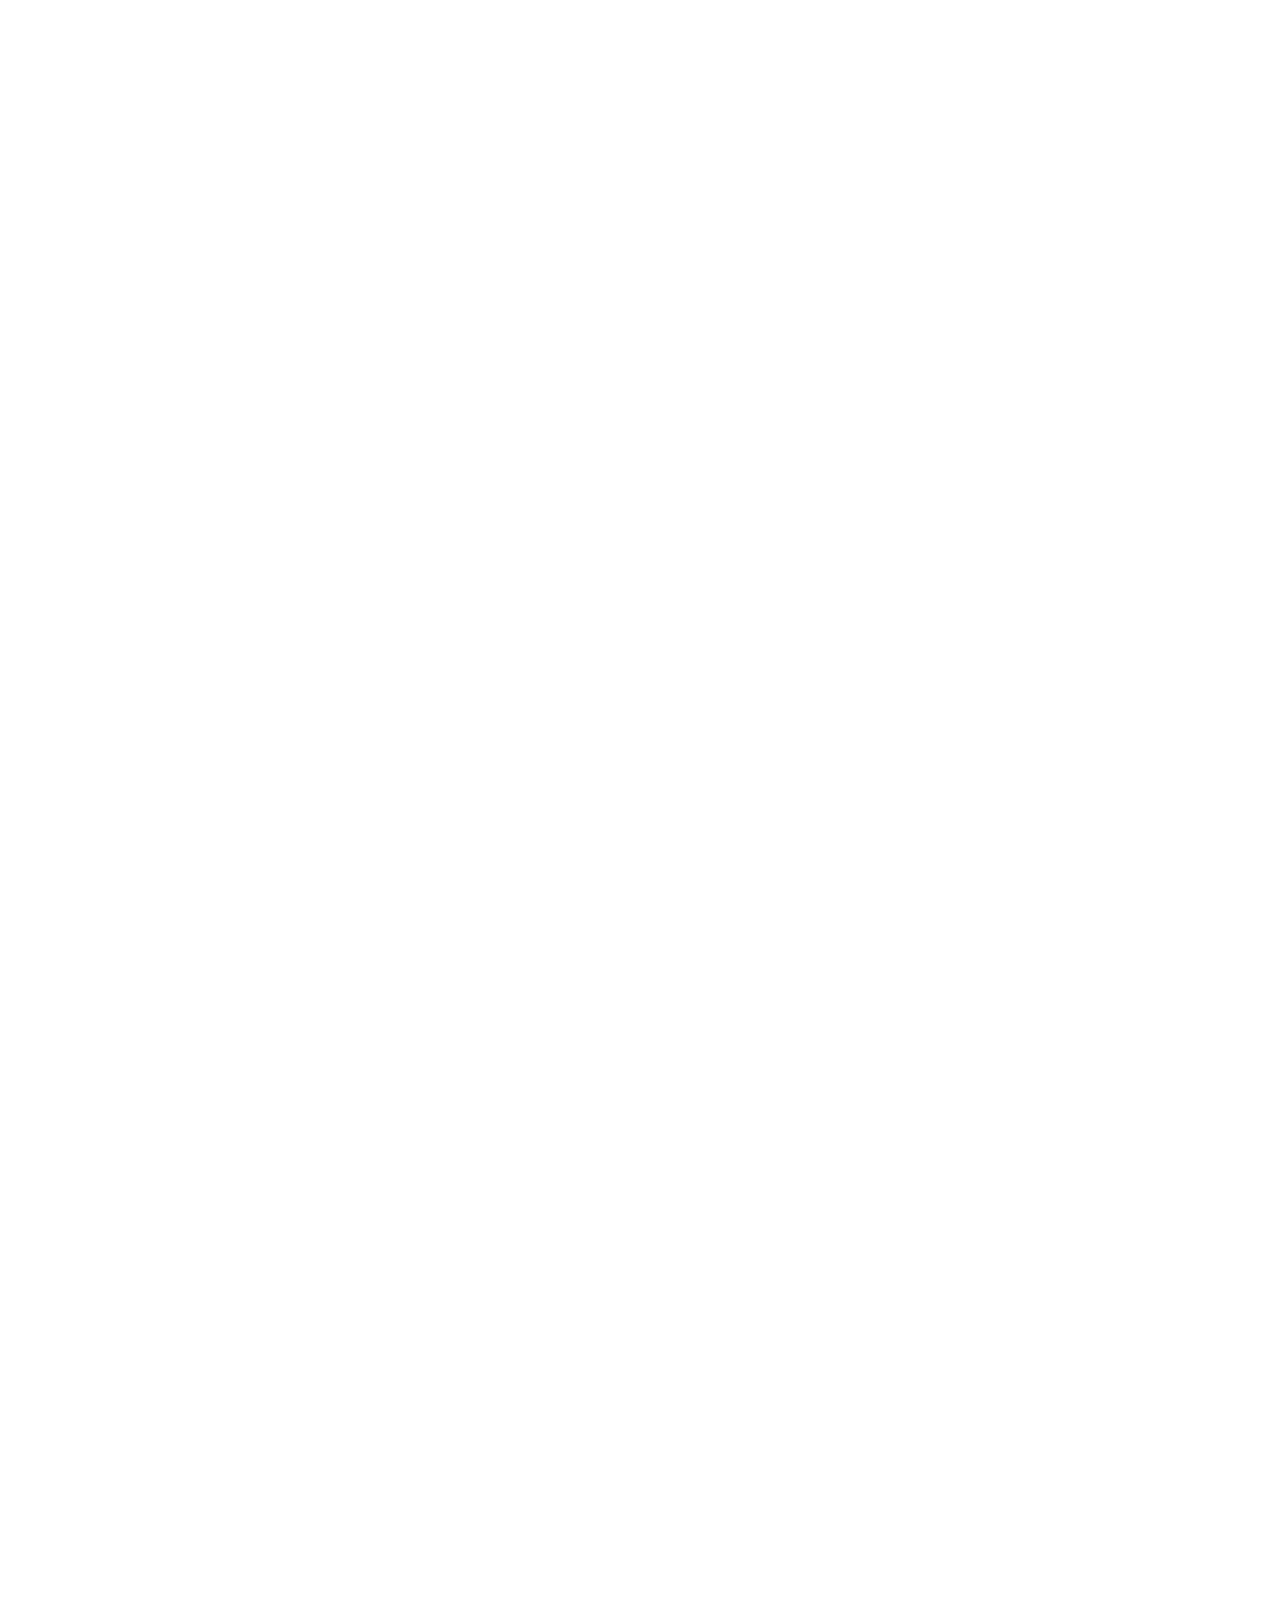
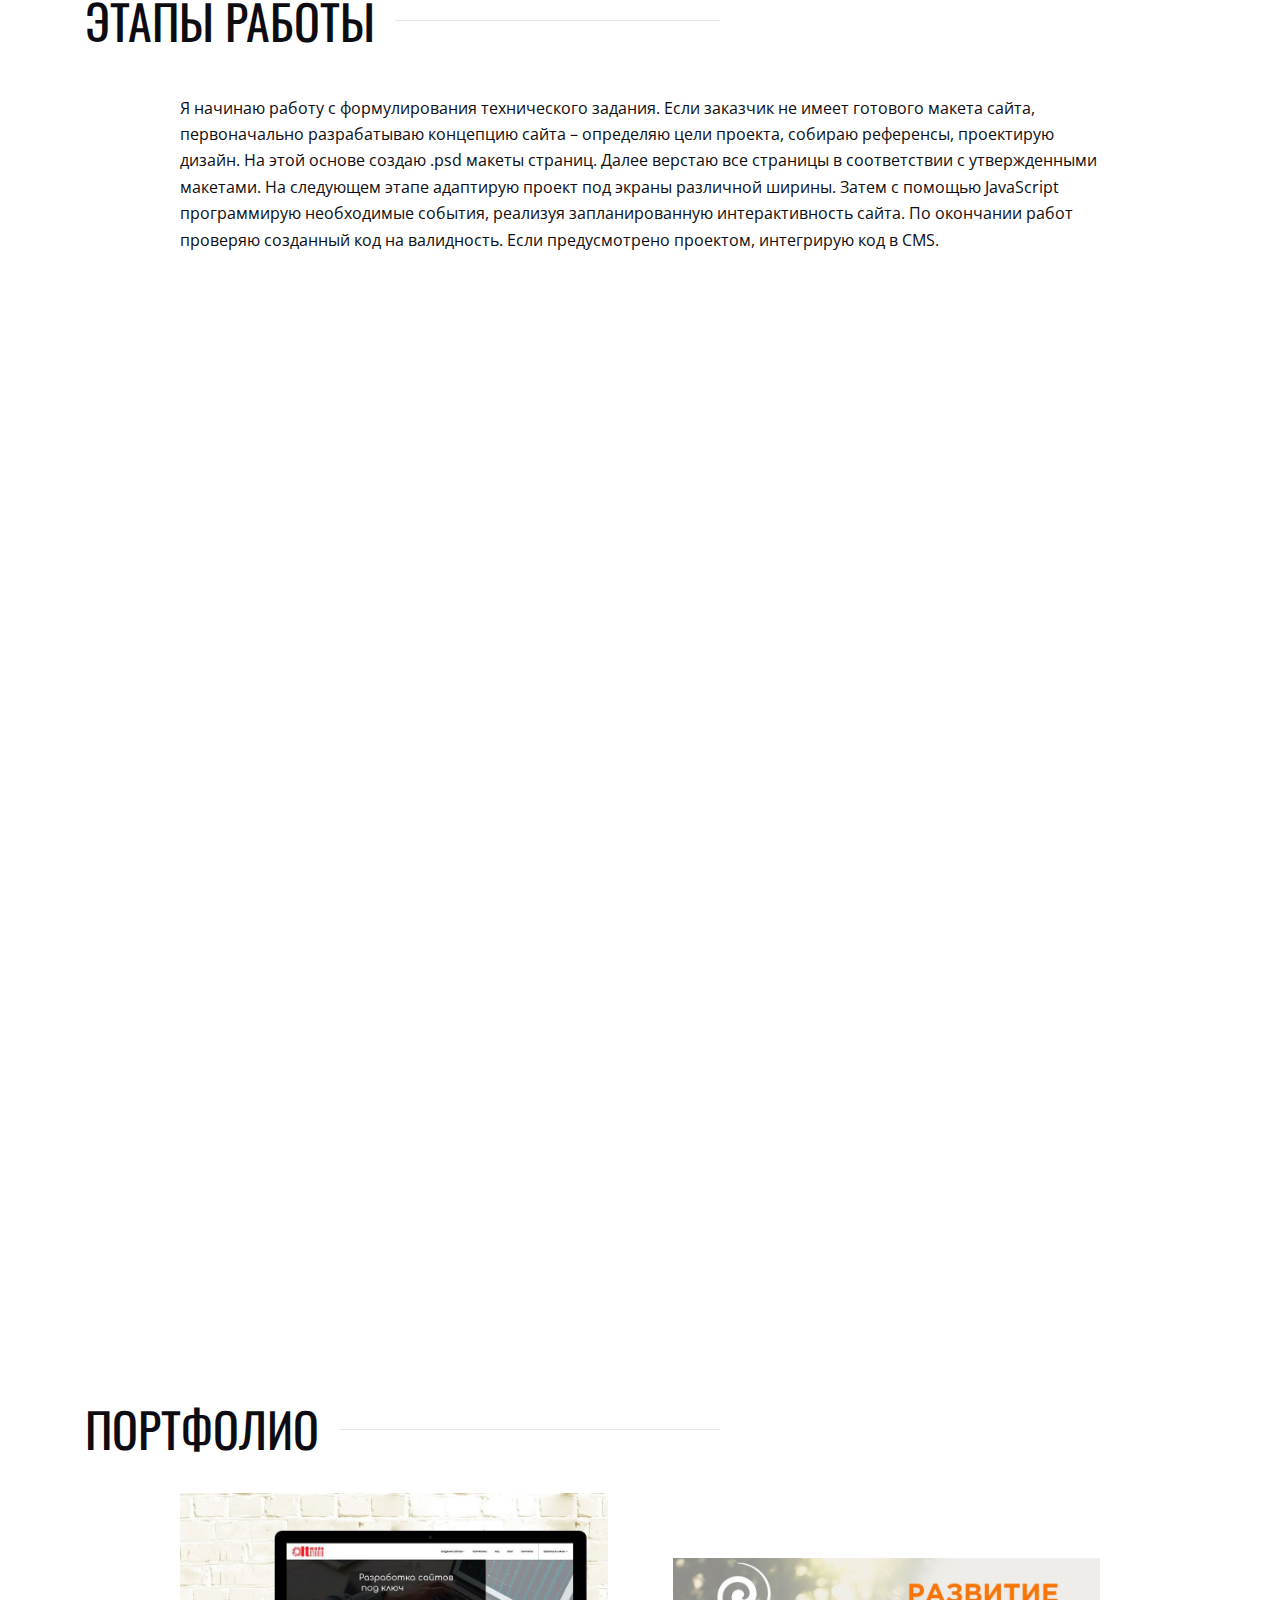
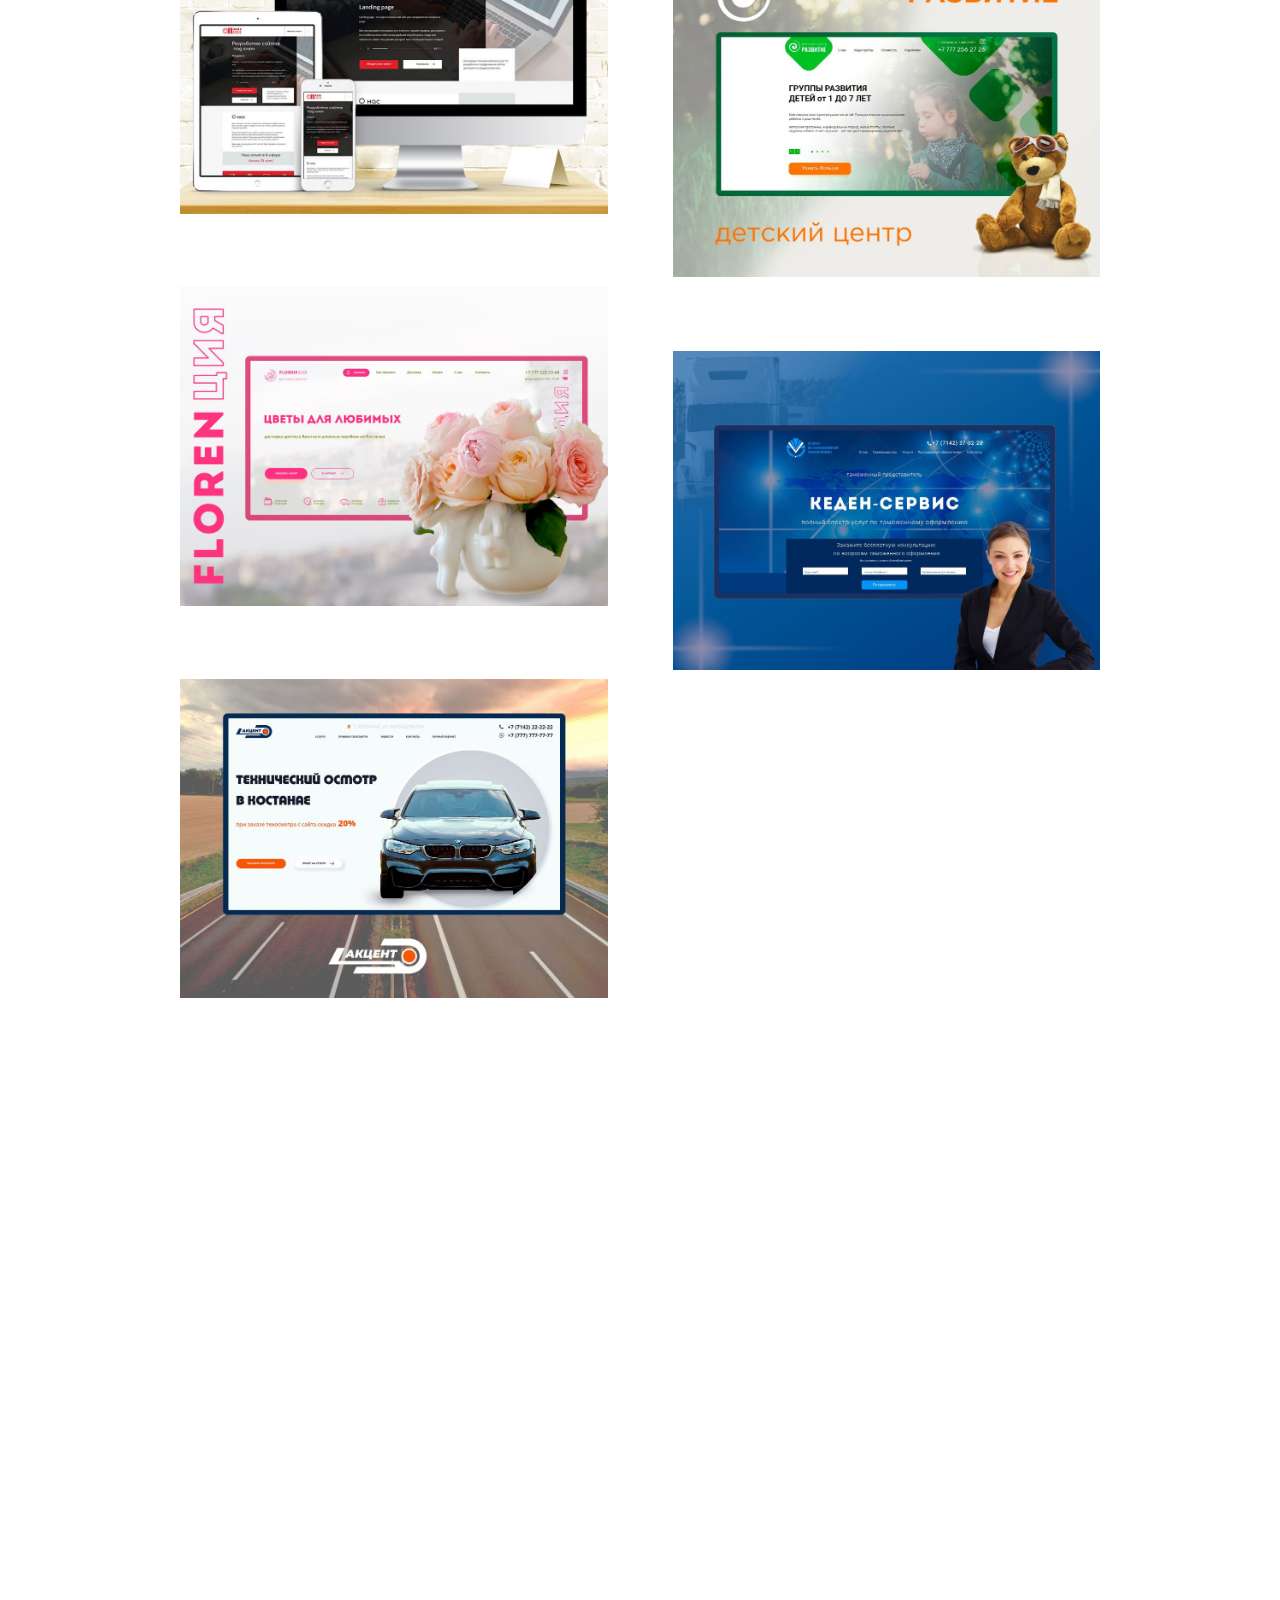
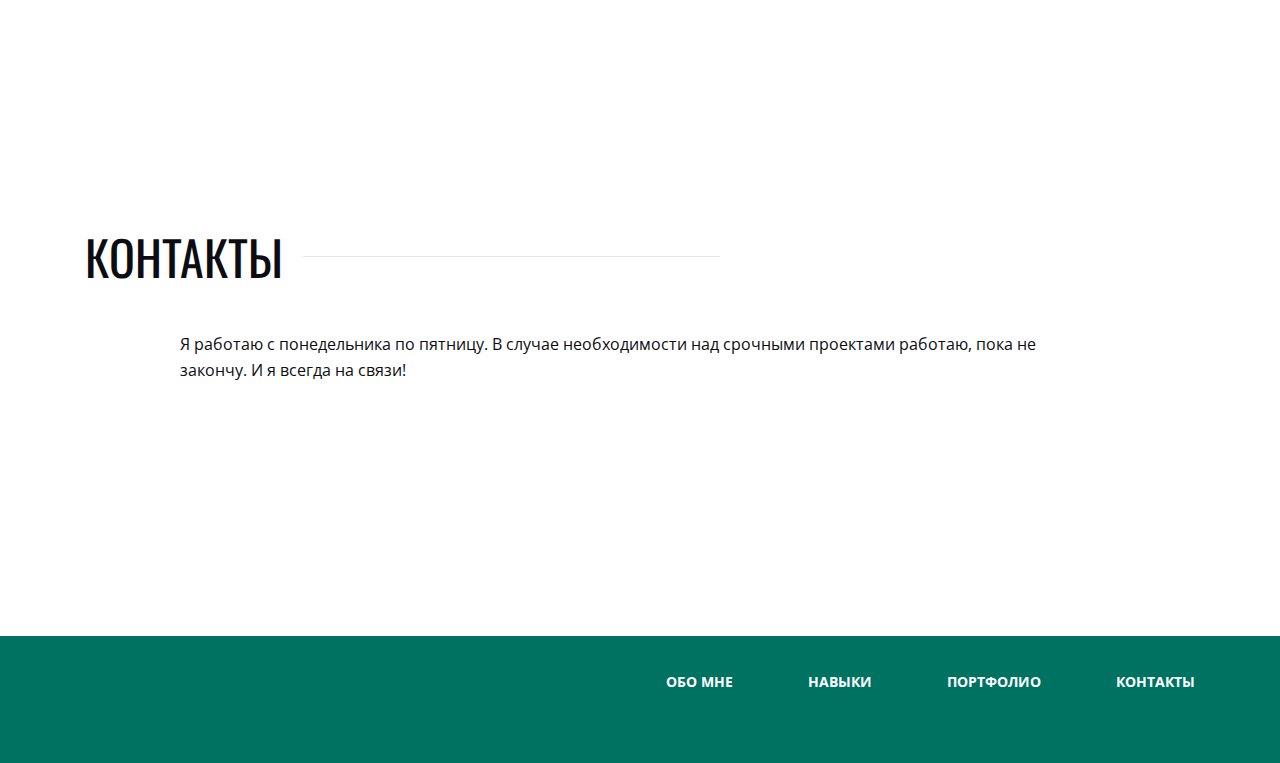
<file: index.html>
<!DOCTYPE html>
<html lang="ru">
<head>
	<meta charset="utf-8">
	<title>Портфолио</title>
	<meta name="description" content="Портфолио">
	<meta name="robots" content="noindex, nofollow">
	<meta http-equiv="X-UA-Compatible" content="IE=edge">
	<meta name="viewport" content="width=device-width, initial-scale=1, maximum-scale=1">
	<link rel="icon" href="img/favicon.ico">
	<meta name="theme-color" content="#000">
	<link rel="stylesheet" href="css/main.min.css">
	<script src="js/db_value.js"></script>	
	<script src="js/main.js"></script>
	<link href="https://fonts.googleapis.com/css2?family=Open+Sans:wght@400;600&family=Oswald&display=swap" rel="stylesheet">
</head>
<body>
	<div class="first-screen">
		<header class="my-header">
			<div class="container df-x">
				<div class="header-logo df-x">
					<a href="index.html"><img class="img-logo" src="img/logo.png" alt="WebSony"></a> 
					<div class="decor-line"></div>
				</div>
				<ul class="menu">
					<li><span class="menu__item header-menu__item" data-item="about">ОБО МНЕ</span></li>
					<li><span class="menu__item header-menu__item" data-item="skills">НАВЫКИ</span></li>
					<li><span class="menu__item header-menu__item" data-item="portfolio">ПОРТФОЛИО</span></li>
					<li><span class="menu__item header-menu__item" data-item="contacts">КОНТАКТЫ</span></li>
				</ul>

				<div class="header-mobile">
					<div class="div-burger">
						<button class ="h-menu-toggle">
							<span></span><span></span><span></span>
						</button>	
					</div>				
					<div class="mobile-menu">
						<ul>
							<li><span data-item="about" class="mobile-menu__item">ОБО МНЕ</span></li>	
							<li><span data-item="skills" class="mobile-menu__item">НАВЫКИ</span></li>
							<li><span data-item="portfolio" class="mobile-menu__item">ПОРТФОЛИО</span></li>
							<li><span data-item="contacts" class="mobile-menu__item">КОНТАКТЫ</span></li>
						</ul>
					</div>
				</div>
				<div class="decor-bg"></div>			
			</div>
		</header>
		<div id="cover-header"></div>
		<section class="section-welcome">
			<div class="container">
				<div class="df-x">
					<div class="welcome-img">
						<img src="img/img_comp.jpg" alt="">
					</div>
					<div class="welcome-descript df-y">
						<div class="welcome-descript__top df-x">
							<p class ="welcome-uptitle">Вебер Софья</p>	
							<div class="df-y align-items__c">
								<p class="welcome-year text-small">2020</p>
								<div class="decor-line-v"></div>
							</div>
						</div>
						<div>
							<h1 class="h1">HTML-верстальщик</h1>
							<p class="welcome-subtitle">профессиональная верстка сайтов</p>					
						</div>
					</div>  
				</div>
				<div class="welcome-bottom df-xc">
					<p class="welcome-button-down"><i class="fa fa-angle-double-down" aria-hidden="true"></i></p>
					<div class="decor-insta df-y align-items__c">
						<div class="decor-line-v"></div>
						<div class="welcome-insta"><a href="https://www.instagram.com/websony2017/" target="_blank"><i class="fa fa-instagram" aria-hidden="true"></i></a></div>
					</div>					
				</div>
			</div>
		</section>
	</div>
	<section class="section-skills s-animate" id="skills">
		<div class="container">
			<div class="section-title-big df-xs align-items__s">
				<p class="big-letter">Н</p>
				<div class="section-title_text df-x align-items__c">
					<p class="title-decor text-title">АВЫКИ</p>
				</div>
			</div>
			<div class="section-title-normal">
				<p class="text-title">НАВЫКИ</p>
			</div>
			<div class="section-descript df-xe">
				<div class="section-descript__text">
					<p class="text">Верстаю согласно стандартам HTML5 и CSS3. В работе пользуюсь препроцессором SASS. При верстке учитываю кроссбраузерность для FireFox, Chrome, Yandex, Opera, IE, Edge. Каждая верстка реализуется с адаптивным дизайном на ширину экрана от 1920 px до 320 px через медиа-запросы.</p>
					<p class="text">Использую сетки bootstrap, технологию Flex. Реализую простую анимацию блоков и микроанимацию отдельных элементов. Использую JavaScript для реализации обработчиков событий: создание мобильных меню, кликабельность отдельных компонентов, анимирование элеметов.</p>
					<p class="text">Имеется опыт работы с CMS OpenCart и WordPress.</p>
					<div class="list-picture df-x">
						<div class="item-picture df-xc"><img src="img/html5.png" alt="HTML5"></div>
						<div class="item-picture df-xc"><img src="img/css3.png" alt="CSS3"></div>
						<div class="item-picture df-xc"><img src="img/JS.png" alt="JS"></div>
						<div class="item-picture df-xc"><img src="img/sass.png" alt="SASS"></div>
					</div>
				</div>
				<div class="section-descript__picture df-y">
					<div class="section-img">
						<a href="#portfolio"><img src="img/baner_florencia.jpg" alt="Кейс Florenция"></a>
					</div>	
					<div>
						<div class="link-portfolio">
							<a href="#portfolio" class="button"><span class=" text-small"><i class="fa fa-angle-double-left" aria-hidden="true"></i>К ПОРТФОЛИО</span></a>
						</div>
					</div>
				</div>
			</div>
		</div>
		<div class="decor-bg"></div>
	</section>
	<section class="section-step">
		<div class="container">
			<div class="section-title-normal section-title_text df-x align-items__c">
				<p class="title-decor text-title">ЭТАПЫ РАБОТЫ</p>
			</div>	
			<div class="step-descript">
				<p class="text">Я начинаю работу с формулирования технического задания. Если заказчик не имеет готового макета сайта, первоначально разрабатываю концепцию сайта – определяю цели проекта, собираю референсы, проектирую дизайн. На этой основе создаю .psd макеты страниц. Далее верстаю все страницы в соответствии с утвержденными макетами. На следующем этапе адаптирую проект под экраны различной ширины. Затем с помощью JavaScript программирую необходимые события, реализуя запланированную интерактивность сайта. По окончании работ проверяю созданный код на валидность. Если предусмотрено проектом, интегрирую код в CMS.</p>
				<div class="step-list tile-count-6 df-x">
					<div class="step-item step-item_1 ad-0">
						<div class="step-item__caption df-xs">
							<img class="step-item_img" src="img/step1.svg" alt="">	
							<p class="tile-title">.PSD МАКЕТ</p>
						</div>
						<p class="tile-text">разработка макетов .psd на основе технического задания</p>
					</div>
					<div class="step-item step-item_2 ad-1">
						<div class="step-item__caption df-xs">
							<img class="step-item_img" src="img/step2.svg" alt="">	
							<p class="tile-title">HTML+CSS</p>
						</div>
						<p class="tile-text">верстка проекта с использованием препроцессора SASS</p>
					</div>						
					<div class="step-item step-item_1  ad-2">
						<div class="step-item__caption df-xs">
							<img class="step-item_img" src="img/step3.svg" alt="">	
							<img class="step-item_img step-item_img__alt" src="img/step3_alt.svg" alt="">	
							<p class="tile-title">@MEDIA</p>
						</div>
						<p class="tile-text">адаптация проекта под экраны шириной от 1920px до 320px</p>
					</div>	
					<div class="step-item step-item_2  ad-3">
						<div class="step-item__caption df-xs">
							<img class="step-item_img" src="img/step4.svg" alt="">
							<img class="step-item_img step-item_img__alt" src="img/step4_alt.svg" alt="">	
							<p class="tile-title">JavaScript</p>
						</div>
						<p class="tile-text">реализация интерактивности на страницах проекта</p>
					</div>
					<div class="step-item step-item_1  ad-4">
						<div class="step-item__caption df-xs">
							<img class="step-item_img" src="img/step5.svg" alt="">	
							<p class="tile-title">W3C</p>
						</div>
						<p class="tile-text">проверка кода на валидность согласно стандартам W3C</p>
					</div>					
					<div class="step-item step-item_2 ad-5">
						<div class="step-item__caption df-xs">
							<img class="step-item_img" src="img/step6.svg" alt="">	
							<p class="tile-title">CMS</p>
						</div>
						<p class="tile-text">при необходимости натяжка верстки на CMS (OpenCart, WordPress)</p>
					</div>
				</div>	
			</div>
		</div>		
	</section>	
	<section class="section-tools s-animate">
		<div class="container">
			<div class="section-title-big df-xs align-items__s">
				<p class="big-letter">И</p>
				<div class="section-title_text df-x align-items__c">
					<p class="title-decor text-title">НСТРУМЕНТЫ</p>
				</div>
			</div>
			<div class="section-title-normal">
				<p class="text-title">ИНСТРУМЕНТЫ</p>
			</div>
			<div class="section-descript df-xe">
				<div class="section-descript__text">
					<p class="text">Я создаю проект и пишу код в Adobe DreamWeaver. В процессе разработки использую сборщик проектов Gulp.</p>
					<p class="text">Работаю с .psd макетами. При необходимости самостоятельно разрабатываю макеты страниц на Adobe Photoshop, обрабатываю исходный графический материал средствами Adobe Photoshop и Adobe Illustrator. Разрабатываю простые иконки и создаю логотипы.</p>
					<p class="text">Созданную верстку могу интегрировать в CMS. Есть опыт натяжки верстки на OpenCart и WordPress.</p>
					<div class="list-picture df-x">
						<div class="item-picture df-xc"><img src="img/PS.png" alt="PhotoShop"></div>
						<div class="item-picture df-xc"><img src="img/AI.png" alt="AdobeIllustrator"></div>
						<div class="item-picture df-xc"><img src="img/DW.png" alt="DreamWeaver"></div>
						<div class="item-picture df-xc"><img src="img/WP.png" alt="WordPress"></div>
					</div>
				</div>
				<div class="section-descript__picture df-y">
					<div class="section-img">
						<a href="#portfolio"><img src="img/baner_razvitie.jpg" alt="Кейс Развитие"></a>
					</div>	
				</div>
			</div>
		</div>
		<div class="decor-bg"></div>
	</section>		
	<section class="section-portfolio" id="portfolio">
		<div class="container">
			<div class="section-title-normal section-title_text df-x align-items__c">
				<p class="title-decor text-title">ПОРТФОЛИО</p>
			</div>
			
			<div class="port-case df-x">
				<div class="item-case">
					<a href="http://it-made.kz" target ="_blank">
						<img src="img/baner_IT-made.jpg" alt="Кейс IT_MADE">
					</a>
					<div class="item-case__descript-left df-y">
						<p class="tile-title">КЕЙС "IT-MADE"</p>
						<div class="item-case__nav">
							<p class="item-case__popup text-small" data-item="1">подробности</p>
							<a class="item-case__link" href="http://it-made.kz" target="_blank"><i class="fa fa-angle-double-right" aria-hidden="true"></i></a>
						</div>
					</div>
				</div>	
				<div class="item-case">
					<a href="https://veber-sofya.github.io/education/" target ="_blank">
						<img src="img/baner_razvitie.jpg" alt="Кейс Развитие">
					</a>
					<div class="item-case__descript-right df-y">
						<p class="tile-title">КЕЙС "РАЗВИТИЕ"</p>
						<div class="item-case__nav">
							<p class="item-case__popup text-small" data-item="2">подробности</p>
							<a class="item-case__link" href="https://veber-sofya.github.io/education/" target="_blank"><i class="fa fa-angle-double-right" aria-hidden="true"></i></a>
						</div>
					</div>
				</div>				
				<div class="item-case">
					<a href="https://veber-sofya.github.io/florence/" target ="_blank">
						<img src="img/baner_florencia.jpg" alt="Кейс Florenция">
					</a>
					<div class="item-case__descript-left df-y">
						<p class="tile-title">КЕЙС "FLORENЦИЯ"</p>
						<div class="item-case__nav">
							<p class="item-case__popup text-small" data-item="4">подробности</p>
							<a class="item-case__link" href="https://veber-sofya.github.io/florence/" target="_blank"><i class="fa fa-angle-double-right" aria-hidden="true"></i></a>
						</div>
					</div>
				</div>
				<div class="item-case">
					<a href="http://keden-service.kz/" target ="_blank">
						<img src="img/baner_keden.jpg" alt="Кейс Кеден-Сервис">
					</a>
					<div class="item-case__descript-right df-y">
						<p class="tile-title">КЕЙС "КЕДЕН-СЕРВИС"</p>
						<div class="item-case__nav">
							<p class="item-case__popup text-small" data-item="3">подробности</p>
							<a class="item-case__link" href="http://keden-service.kz/" target="_blank"><i class="fa fa-angle-double-right" aria-hidden="true"></i></a>
						</div>
					</div>
				</div>	

				<div class="item-case">
					<a href="https://veber-sofya.github.io/accent/" target ="_blank">
						<img src="img/baner_accent.jpg" alt="Кейс Акцент">
					</a>
					<div class="item-case__descript-left df-y">
						<p class="tile-title">КЕЙС "АКЦЕНТ"</p>
						<div class="item-case__nav">
							<p class="item-case__popup text-small" data-item="5">подробности</p>
							<a class="item-case__link" href="https://veber-sofya.github.io/accent/" target="_blank"><i class="fa fa-angle-double-right" aria-hidden="true"></i></a>
						</div>
					</div>
				</div>				
			</div>
		</div>
	</section>
	<section class="section-about s-animate" id="about">
		<div class="container">
			<div class="section-title-big df-xs align-items__s">
				<p class="big-letter">О</p>
				<div class="section-title_text df-x align-items__c">
					<p class="title-decor text-title">БО МНЕ</p>
				</div>
			</div>
			<div class="section-title-normal">
				<p class="text-title">ОБО МНЕ</p>
			</div>
			<div class="section-descript df-xe">
				<div class="section-descript__text">
					<p class="text">Меня зовут Софья Вебер. Прежде чем увлечься проектированием web-интерфейсов, я занималась разработкой программного обеспечения на основе локальных баз данных более 10 лет. Так что у меня большой опыт в сфере программирования классических интерфейсов и автоматизации процессов обработки данных. Но мир переходит в он-лайн и я перехожу вместе с ним.</p>
					<p class="text">В своей теперешней работе стараюсь быть в курсе современных тенденций web-программирования – от актуальных трендов на дизайн до технологических решений. Моя конечная цель – полноценный front-end.</p>
					<p class="text">В работе над каждым проектом я придерживаюсь важных принципов – создаю понятный и валидный код, всегда на связи с заказчиком, точно придерживаюсь согласованного технического задания и полностью выполняю работу к оговоренному сроку.</p>
					<div class="list-picture df-x">
						<div class="item-picture df-xc"><img src="img/plus1.svg" alt="чистый код"><div class="item-picture__caption text-small">чистый код</div></div>
						<div class="item-picture df-xc"><img src="img/plus2.svg" alt="всегда на связи"><div class="item-picture__caption text-small">всегда на связи</div></div>
						<div class="item-picture df-xc"><img src="img/plus3.svg" alt="верстаю точно"><div class="item-picture__caption text-small">верстаю точно</div></div>
						<div class="item-picture df-xc"><img src="img/plus4.svg" alt="соблюдение сроков"><div class="item-picture__caption text-small">соблюдаю сроки</div></div>
					</div>
				</div>
				<div class="section-descript__picture df-y">
					<div class="section-img">
						<img src="img/photo.jpg" alt="фото">
					</div>	
				</div>
			</div>
		</div>
		<div class="decor-bg"></div>
	</section>	
	<section class="section-step" id="contacts">
		<div class="container">
			<div class="section-title-normal section-title_text df-x align-items__c">
				<p class="title-decor text-title">КОНТАКТЫ</p>
			</div>	
			<div class="step-descript">
				<p class="text">Я работаю с понедельника по пятницу. В случае необходимости над срочными проектами работаю, пока не закончу. И я всегда на связи!</p>
				<div class="step-list tile-count-3 df-x">
					<div class="step-item step-item_1 ad-0">
						<div class="step-item__caption df-xs">
							<i class="fa fa-phone" aria-hidden="true"></i>
							<p class="tile-title">ТЕЛЕФОН</p>
						</div>
						<p class="tile-text text-center">+7 777-284-30-35</p>
					</div>
					<div class="step-item step-item_2 ad-1">
						<div class="step-item__caption df-xs">
							<i class="fa fa-envelope" aria-hidden="true"></i>
							<p class="tile-title">E-MAIL</p>
						</div>
						<p class="tile-text text-center">websony@mail.ru</p>
					</div>						
					<div class="step-item step-item_1 ad-2">
						<div class="step-item__caption df-xs">
							<i class="fa fa-whatsapp" aria-hidden="true"></i>	
							<p class="tile-title">WHATS APP</p>
						</div>
						<p class="tile-text text-center">+7 777-284-30-35</p>
					</div>	
				</div>	
			</div>
		</div>		
	</section>	
	<footer class="my-footer">
		<div class="container df-x">
			<div class="header-logo df-x">
				<a href="#"><img class="img-logo" src="img/logo-white.png" alt="WebSony"></a> 
			</div>
			<ul class="menu">
				<li><span class="menu__item footer-menu__item" data-item="about">ОБО МНЕ</span></li>
				<li><span class="menu__item footer-menu__item" data-item="skills">НАВЫКИ</span></li>
				<li><span class="menu__item footer-menu__item" data-item="portfolio">ПОРТФОЛИО</span></li>
				<li><span class="menu__item footer-menu__item" data-item="contacts">КОНТАКТЫ</span></li>
			</ul>			
		</div>
	</footer>
	<div id="cover" class="cover"></div>
	<div id="view-case" class="popup-page"> 
		<div class="popup-page__out">
			<div class="popup-page__in">
				<div class="container-popup">
					<div class="popup-page__content">
						<div class="popup-page__close"></div>
						<div class="viewcase-img"><img src="img/default.jpg" alt=""></div>
						<div class="viewcase-title df-x align-items__e">
							<p class="tile-title">Выполненные работы</p>
							<div><a class="viewcase-button text-small" href="" target="_blank">ПЕРЕЙТИ НА САЙТ<i class="fa fa-angle-double-right" aria-hidden="true"></i></a></div>
						</div>
						<p class="viewcase-text text"></p>
					</div>
				</div>
			</div>
		</div>
	</div>
	<div class="top" title="Наверх"><i class="fa fa-angle-double-up" aria-hidden="true"></i></div>
</body>
</html>
</file>
<file: css/main.min.css>
@font-face{font-family:FontAwesome;src:url(../fonts/fontawesome/fontawesome-webfont.eot?v=4.7.0);src:url(../fonts/fontawesome/fontawesome-webfont.eot?#iefix&v=4.7.0) format("embedded-opentype"),url(../fonts/fontawesome/fontawesome-webfont.woff2?v=4.7.0) format("woff2"),url(../fonts/fontawesome/fontawesome-webfont.woff?v=4.7.0) format("woff"),url(../fonts/fontawesome/fontawesome-webfont.ttf?v=4.7.0) format("truetype"),url(../fonts/fontawesome/fontawesome-webfont.svg?v=4.7.0#fontawesomeregular) format("svg");font-weight:400;font-style:normal}.fa{display:inline-block;font:normal normal normal 14px/1 FontAwesome;font-size:inherit;text-rendering:auto;-webkit-font-smoothing:antialiased;-moz-osx-font-smoothing:grayscale}.fa-lg{font-size:1.33333333em;line-height:.75em;vertical-align:-15%}.fa-2x{font-size:2em}.fa-3x{font-size:3em}.fa-4x{font-size:4em}.fa-5x{font-size:5em}.fa-fw{width:1.28571429em;text-align:center}.fa-ul{padding-left:0;margin-left:2.14285714em;list-style-type:none}.fa-ul>li{position:relative}.fa-li{position:absolute;left:-2.14285714em;width:2.14285714em;top:.14285714em;text-align:center}.fa-li.fa-lg{left:-1.85714286em}.fa-border{padding:.2em .25em .15em;border:solid .08em #eee;border-radius:.1em}.fa-pull-left{float:left}.fa-pull-right{float:right}.fa.fa-pull-left{margin-right:.3em}.fa.fa-pull-right{margin-left:.3em}.pull-right{float:right}.pull-left{float:left}.fa.pull-left{margin-right:.3em}.fa.pull-right{margin-left:.3em}.fa-spin{-webkit-animation:fa-spin 2s infinite linear;animation:fa-spin 2s infinite linear}.fa-pulse{-webkit-animation:fa-spin 1s infinite steps(8);animation:fa-spin 1s infinite steps(8)}@-webkit-keyframes fa-spin{0%{-webkit-transform:rotate(0);transform:rotate(0)}100%{-webkit-transform:rotate(359deg);transform:rotate(359deg)}}@keyframes fa-spin{0%{-webkit-transform:rotate(0);transform:rotate(0)}100%{-webkit-transform:rotate(359deg);transform:rotate(359deg)}}.fa-rotate-90{-webkit-transform:rotate(90deg);-ms-transform:rotate(90deg);transform:rotate(90deg)}.fa-rotate-180{-webkit-transform:rotate(180deg);-ms-transform:rotate(180deg);transform:rotate(180deg)}.fa-rotate-270{-webkit-transform:rotate(270deg);-ms-transform:rotate(270deg);transform:rotate(270deg)}.fa-flip-horizontal{-webkit-transform:scale(-1,1);-ms-transform:scale(-1,1);transform:scale(-1,1)}.fa-flip-vertical{-webkit-transform:scale(1,-1);-ms-transform:scale(1,-1);transform:scale(1,-1)}:root .fa-flip-horizontal,:root .fa-flip-vertical,:root .fa-rotate-180,:root .fa-rotate-270,:root .fa-rotate-90{-webkit-filter:none;filter:none}.fa-stack{position:relative;display:inline-block;width:2em;height:2em;line-height:2em;vertical-align:middle}.fa-stack-1x,.fa-stack-2x{position:absolute;left:0;width:100%;text-align:center}.fa-stack-1x{line-height:inherit}.fa-stack-2x{font-size:2em}.fa-inverse{color:#fff}.fa-glass:before{content:"\f000"}.fa-music:before{content:"\f001"}.fa-search:before{content:"\f002"}.fa-envelope-o:before{content:"\f003"}.fa-heart:before{content:"\f004"}.fa-star:before{content:"\f005"}.fa-star-o:before{content:"\f006"}.fa-user:before{content:"\f007"}.fa-film:before{content:"\f008"}.fa-th-large:before{content:"\f009"}.fa-th:before{content:"\f00a"}.fa-th-list:before{content:"\f00b"}.fa-check:before{content:"\f00c"}.fa-close:before,.fa-remove:before,.fa-times:before{content:"\f00d"}.fa-search-plus:before{content:"\f00e"}.fa-search-minus:before{content:"\f010"}.fa-power-off:before{content:"\f011"}.fa-signal:before{content:"\f012"}.fa-cog:before,.fa-gear:before{content:"\f013"}.fa-trash-o:before{content:"\f014"}.fa-home:before{content:"\f015"}.fa-file-o:before{content:"\f016"}.fa-clock-o:before{content:"\f017"}.fa-road:before{content:"\f018"}.fa-download:before{content:"\f019"}.fa-arrow-circle-o-down:before{content:"\f01a"}.fa-arrow-circle-o-up:before{content:"\f01b"}.fa-inbox:before{content:"\f01c"}.fa-play-circle-o:before{content:"\f01d"}.fa-repeat:before,.fa-rotate-right:before{content:"\f01e"}.fa-refresh:before{content:"\f021"}.fa-list-alt:before{content:"\f022"}.fa-lock:before{content:"\f023"}.fa-flag:before{content:"\f024"}.fa-headphones:before{content:"\f025"}.fa-volume-off:before{content:"\f026"}.fa-volume-down:before{content:"\f027"}.fa-volume-up:before{content:"\f028"}.fa-qrcode:before{content:"\f029"}.fa-barcode:before{content:"\f02a"}.fa-tag:before{content:"\f02b"}.fa-tags:before{content:"\f02c"}.fa-book:before{content:"\f02d"}.fa-bookmark:before{content:"\f02e"}.fa-print:before{content:"\f02f"}.fa-camera:before{content:"\f030"}.fa-font:before{content:"\f031"}.fa-bold:before{content:"\f032"}.fa-italic:before{content:"\f033"}.fa-text-height:before{content:"\f034"}.fa-text-width:before{content:"\f035"}.fa-align-left:before{content:"\f036"}.fa-align-center:before{content:"\f037"}.fa-align-right:before{content:"\f038"}.fa-align-justify:before{content:"\f039"}.fa-list:before{content:"\f03a"}.fa-dedent:before,.fa-outdent:before{content:"\f03b"}.fa-indent:before{content:"\f03c"}.fa-video-camera:before{content:"\f03d"}.fa-image:before,.fa-photo:before,.fa-picture-o:before{content:"\f03e"}.fa-pencil:before{content:"\f040"}.fa-map-marker:before{content:"\f041"}.fa-adjust:before{content:"\f042"}.fa-tint:before{content:"\f043"}.fa-edit:before,.fa-pencil-square-o:before{content:"\f044"}.fa-share-square-o:before{content:"\f045"}.fa-check-square-o:before{content:"\f046"}.fa-arrows:before{content:"\f047"}.fa-step-backward:before{content:"\f048"}.fa-fast-backward:before{content:"\f049"}.fa-backward:before{content:"\f04a"}.fa-play:before{content:"\f04b"}.fa-pause:before{content:"\f04c"}.fa-stop:before{content:"\f04d"}.fa-forward:before{content:"\f04e"}.fa-fast-forward:before{content:"\f050"}.fa-step-forward:before{content:"\f051"}.fa-eject:before{content:"\f052"}.fa-chevron-left:before{content:"\f053"}.fa-chevron-right:before{content:"\f054"}.fa-plus-circle:before{content:"\f055"}.fa-minus-circle:before{content:"\f056"}.fa-times-circle:before{content:"\f057"}.fa-check-circle:before{content:"\f058"}.fa-question-circle:before{content:"\f059"}.fa-info-circle:before{content:"\f05a"}.fa-crosshairs:before{content:"\f05b"}.fa-times-circle-o:before{content:"\f05c"}.fa-check-circle-o:before{content:"\f05d"}.fa-ban:before{content:"\f05e"}.fa-arrow-left:before{content:"\f060"}.fa-arrow-right:before{content:"\f061"}.fa-arrow-up:before{content:"\f062"}.fa-arrow-down:before{content:"\f063"}.fa-mail-forward:before,.fa-share:before{content:"\f064"}.fa-expand:before{content:"\f065"}.fa-compress:before{content:"\f066"}.fa-plus:before{content:"\f067"}.fa-minus:before{content:"\f068"}.fa-asterisk:before{content:"\f069"}.fa-exclamation-circle:before{content:"\f06a"}.fa-gift:before{content:"\f06b"}.fa-leaf:before{content:"\f06c"}.fa-fire:before{content:"\f06d"}.fa-eye:before{content:"\f06e"}.fa-eye-slash:before{content:"\f070"}.fa-exclamation-triangle:before,.fa-warning:before{content:"\f071"}.fa-plane:before{content:"\f072"}.fa-calendar:before{content:"\f073"}.fa-random:before{content:"\f074"}.fa-comment:before{content:"\f075"}.fa-magnet:before{content:"\f076"}.fa-chevron-up:before{content:"\f077"}.fa-chevron-down:before{content:"\f078"}.fa-retweet:before{content:"\f079"}.fa-shopping-cart:before{content:"\f07a"}.fa-folder:before{content:"\f07b"}.fa-folder-open:before{content:"\f07c"}.fa-arrows-v:before{content:"\f07d"}.fa-arrows-h:before{content:"\f07e"}.fa-bar-chart-o:before,.fa-bar-chart:before{content:"\f080"}.fa-twitter-square:before{content:"\f081"}.fa-facebook-square:before{content:"\f082"}.fa-camera-retro:before{content:"\f083"}.fa-key:before{content:"\f084"}.fa-cogs:before,.fa-gears:before{content:"\f085"}.fa-comments:before{content:"\f086"}.fa-thumbs-o-up:before{content:"\f087"}.fa-thumbs-o-down:before{content:"\f088"}.fa-star-half:before{content:"\f089"}.fa-heart-o:before{content:"\f08a"}.fa-sign-out:before{content:"\f08b"}.fa-linkedin-square:before{content:"\f08c"}.fa-thumb-tack:before{content:"\f08d"}.fa-external-link:before{content:"\f08e"}.fa-sign-in:before{content:"\f090"}.fa-trophy:before{content:"\f091"}.fa-github-square:before{content:"\f092"}.fa-upload:before{content:"\f093"}.fa-lemon-o:before{content:"\f094"}.fa-phone:before{content:"\f095"}.fa-square-o:before{content:"\f096"}.fa-bookmark-o:before{content:"\f097"}.fa-phone-square:before{content:"\f098"}.fa-twitter:before{content:"\f099"}.fa-facebook-f:before,.fa-facebook:before{content:"\f09a"}.fa-github:before{content:"\f09b"}.fa-unlock:before{content:"\f09c"}.fa-credit-card:before{content:"\f09d"}.fa-feed:before,.fa-rss:before{content:"\f09e"}.fa-hdd-o:before{content:"\f0a0"}.fa-bullhorn:before{content:"\f0a1"}.fa-bell:before{content:"\f0f3"}.fa-certificate:before{content:"\f0a3"}.fa-hand-o-right:before{content:"\f0a4"}.fa-hand-o-left:before{content:"\f0a5"}.fa-hand-o-up:before{content:"\f0a6"}.fa-hand-o-down:before{content:"\f0a7"}.fa-arrow-circle-left:before{content:"\f0a8"}.fa-arrow-circle-right:before{content:"\f0a9"}.fa-arrow-circle-up:before{content:"\f0aa"}.fa-arrow-circle-down:before{content:"\f0ab"}.fa-globe:before{content:"\f0ac"}.fa-wrench:before{content:"\f0ad"}.fa-tasks:before{content:"\f0ae"}.fa-filter:before{content:"\f0b0"}.fa-briefcase:before{content:"\f0b1"}.fa-arrows-alt:before{content:"\f0b2"}.fa-group:before,.fa-users:before{content:"\f0c0"}.fa-chain:before,.fa-link:before{content:"\f0c1"}.fa-cloud:before{content:"\f0c2"}.fa-flask:before{content:"\f0c3"}.fa-cut:before,.fa-scissors:before{content:"\f0c4"}.fa-copy:before,.fa-files-o:before{content:"\f0c5"}.fa-paperclip:before{content:"\f0c6"}.fa-floppy-o:before,.fa-save:before{content:"\f0c7"}.fa-square:before{content:"\f0c8"}.fa-bars:before,.fa-navicon:before,.fa-reorder:before{content:"\f0c9"}.fa-list-ul:before{content:"\f0ca"}.fa-list-ol:before{content:"\f0cb"}.fa-strikethrough:before{content:"\f0cc"}.fa-underline:before{content:"\f0cd"}.fa-table:before{content:"\f0ce"}.fa-magic:before{content:"\f0d0"}.fa-truck:before{content:"\f0d1"}.fa-pinterest:before{content:"\f0d2"}.fa-pinterest-square:before{content:"\f0d3"}.fa-google-plus-square:before{content:"\f0d4"}.fa-google-plus:before{content:"\f0d5"}.fa-money:before{content:"\f0d6"}.fa-caret-down:before{content:"\f0d7"}.fa-caret-up:before{content:"\f0d8"}.fa-caret-left:before{content:"\f0d9"}.fa-caret-right:before{content:"\f0da"}.fa-columns:before{content:"\f0db"}.fa-sort:before,.fa-unsorted:before{content:"\f0dc"}.fa-sort-desc:before,.fa-sort-down:before{content:"\f0dd"}.fa-sort-asc:before,.fa-sort-up:before{content:"\f0de"}.fa-envelope:before{content:"\f0e0"}.fa-linkedin:before{content:"\f0e1"}.fa-rotate-left:before,.fa-undo:before{content:"\f0e2"}.fa-gavel:before,.fa-legal:before{content:"\f0e3"}.fa-dashboard:before,.fa-tachometer:before{content:"\f0e4"}.fa-comment-o:before{content:"\f0e5"}.fa-comments-o:before{content:"\f0e6"}.fa-bolt:before,.fa-flash:before{content:"\f0e7"}.fa-sitemap:before{content:"\f0e8"}.fa-umbrella:before{content:"\f0e9"}.fa-clipboard:before,.fa-paste:before{content:"\f0ea"}.fa-lightbulb-o:before{content:"\f0eb"}.fa-exchange:before{content:"\f0ec"}.fa-cloud-download:before{content:"\f0ed"}.fa-cloud-upload:before{content:"\f0ee"}.fa-user-md:before{content:"\f0f0"}.fa-stethoscope:before{content:"\f0f1"}.fa-suitcase:before{content:"\f0f2"}.fa-bell-o:before{content:"\f0a2"}.fa-coffee:before{content:"\f0f4"}.fa-cutlery:before{content:"\f0f5"}.fa-file-text-o:before{content:"\f0f6"}.fa-building-o:before{content:"\f0f7"}.fa-hospital-o:before{content:"\f0f8"}.fa-ambulance:before{content:"\f0f9"}.fa-medkit:before{content:"\f0fa"}.fa-fighter-jet:before{content:"\f0fb"}.fa-beer:before{content:"\f0fc"}.fa-h-square:before{content:"\f0fd"}.fa-plus-square:before{content:"\f0fe"}.fa-angle-double-left:before{content:"\f100"}.fa-angle-double-right:before{content:"\f101"}.fa-angle-double-up:before{content:"\f102"}.fa-angle-double-down:before{content:"\f103"}.fa-angle-left:before{content:"\f104"}.fa-angle-right:before{content:"\f105"}.fa-angle-up:before{content:"\f106"}.fa-angle-down:before{content:"\f107"}.fa-desktop:before{content:"\f108"}.fa-laptop:before{content:"\f109"}.fa-tablet:before{content:"\f10a"}.fa-mobile-phone:before,.fa-mobile:before{content:"\f10b"}.fa-circle-o:before{content:"\f10c"}.fa-quote-left:before{content:"\f10d"}.fa-quote-right:before{content:"\f10e"}.fa-spinner:before{content:"\f110"}.fa-circle:before{content:"\f111"}.fa-mail-reply:before,.fa-reply:before{content:"\f112"}.fa-github-alt:before{content:"\f113"}.fa-folder-o:before{content:"\f114"}.fa-folder-open-o:before{content:"\f115"}.fa-smile-o:before{content:"\f118"}.fa-frown-o:before{content:"\f119"}.fa-meh-o:before{content:"\f11a"}.fa-gamepad:before{content:"\f11b"}.fa-keyboard-o:before{content:"\f11c"}.fa-flag-o:before{content:"\f11d"}.fa-flag-checkered:before{content:"\f11e"}.fa-terminal:before{content:"\f120"}.fa-code:before{content:"\f121"}.fa-mail-reply-all:before,.fa-reply-all:before{content:"\f122"}.fa-star-half-empty:before,.fa-star-half-full:before,.fa-star-half-o:before{content:"\f123"}.fa-location-arrow:before{content:"\f124"}.fa-crop:before{content:"\f125"}.fa-code-fork:before{content:"\f126"}.fa-chain-broken:before,.fa-unlink:before{content:"\f127"}.fa-question:before{content:"\f128"}.fa-info:before{content:"\f129"}.fa-exclamation:before{content:"\f12a"}.fa-superscript:before{content:"\f12b"}.fa-subscript:before{content:"\f12c"}.fa-eraser:before{content:"\f12d"}.fa-puzzle-piece:before{content:"\f12e"}.fa-microphone:before{content:"\f130"}.fa-microphone-slash:before{content:"\f131"}.fa-shield:before{content:"\f132"}.fa-calendar-o:before{content:"\f133"}.fa-fire-extinguisher:before{content:"\f134"}.fa-rocket:before{content:"\f135"}.fa-maxcdn:before{content:"\f136"}.fa-chevron-circle-left:before{content:"\f137"}.fa-chevron-circle-right:before{content:"\f138"}.fa-chevron-circle-up:before{content:"\f139"}.fa-chevron-circle-down:before{content:"\f13a"}.fa-html5:before{content:"\f13b"}.fa-css3:before{content:"\f13c"}.fa-anchor:before{content:"\f13d"}.fa-unlock-alt:before{content:"\f13e"}.fa-bullseye:before{content:"\f140"}.fa-ellipsis-h:before{content:"\f141"}.fa-ellipsis-v:before{content:"\f142"}.fa-rss-square:before{content:"\f143"}.fa-play-circle:before{content:"\f144"}.fa-ticket:before{content:"\f145"}.fa-minus-square:before{content:"\f146"}.fa-minus-square-o:before{content:"\f147"}.fa-level-up:before{content:"\f148"}.fa-level-down:before{content:"\f149"}.fa-check-square:before{content:"\f14a"}.fa-pencil-square:before{content:"\f14b"}.fa-external-link-square:before{content:"\f14c"}.fa-share-square:before{content:"\f14d"}.fa-compass:before{content:"\f14e"}.fa-caret-square-o-down:before,.fa-toggle-down:before{content:"\f150"}.fa-caret-square-o-up:before,.fa-toggle-up:before{content:"\f151"}.fa-caret-square-o-right:before,.fa-toggle-right:before{content:"\f152"}.fa-eur:before,.fa-euro:before{content:"\f153"}.fa-gbp:before{content:"\f154"}.fa-dollar:before,.fa-usd:before{content:"\f155"}.fa-inr:before,.fa-rupee:before{content:"\f156"}.fa-cny:before,.fa-jpy:before,.fa-rmb:before,.fa-yen:before{content:"\f157"}.fa-rouble:before,.fa-rub:before,.fa-ruble:before{content:"\f158"}.fa-krw:before,.fa-won:before{content:"\f159"}.fa-bitcoin:before,.fa-btc:before{content:"\f15a"}.fa-file:before{content:"\f15b"}.fa-file-text:before{content:"\f15c"}.fa-sort-alpha-asc:before{content:"\f15d"}.fa-sort-alpha-desc:before{content:"\f15e"}.fa-sort-amount-asc:before{content:"\f160"}.fa-sort-amount-desc:before{content:"\f161"}.fa-sort-numeric-asc:before{content:"\f162"}.fa-sort-numeric-desc:before{content:"\f163"}.fa-thumbs-up:before{content:"\f164"}.fa-thumbs-down:before{content:"\f165"}.fa-youtube-square:before{content:"\f166"}.fa-youtube:before{content:"\f167"}.fa-xing:before{content:"\f168"}.fa-xing-square:before{content:"\f169"}.fa-youtube-play:before{content:"\f16a"}.fa-dropbox:before{content:"\f16b"}.fa-stack-overflow:before{content:"\f16c"}.fa-instagram:before{content:"\f16d"}.fa-flickr:before{content:"\f16e"}.fa-adn:before{content:"\f170"}.fa-bitbucket:before{content:"\f171"}.fa-bitbucket-square:before{content:"\f172"}.fa-tumblr:before{content:"\f173"}.fa-tumblr-square:before{content:"\f174"}.fa-long-arrow-down:before{content:"\f175"}.fa-long-arrow-up:before{content:"\f176"}.fa-long-arrow-left:before{content:"\f177"}.fa-long-arrow-right:before{content:"\f178"}.fa-apple:before{content:"\f179"}.fa-windows:before{content:"\f17a"}.fa-android:before{content:"\f17b"}.fa-linux:before{content:"\f17c"}.fa-dribbble:before{content:"\f17d"}.fa-skype:before{content:"\f17e"}.fa-foursquare:before{content:"\f180"}.fa-trello:before{content:"\f181"}.fa-female:before{content:"\f182"}.fa-male:before{content:"\f183"}.fa-gittip:before,.fa-gratipay:before{content:"\f184"}.fa-sun-o:before{content:"\f185"}.fa-moon-o:before{content:"\f186"}.fa-archive:before{content:"\f187"}.fa-bug:before{content:"\f188"}.fa-vk:before{content:"\f189"}.fa-weibo:before{content:"\f18a"}.fa-renren:before{content:"\f18b"}.fa-pagelines:before{content:"\f18c"}.fa-stack-exchange:before{content:"\f18d"}.fa-arrow-circle-o-right:before{content:"\f18e"}.fa-arrow-circle-o-left:before{content:"\f190"}.fa-caret-square-o-left:before,.fa-toggle-left:before{content:"\f191"}.fa-dot-circle-o:before{content:"\f192"}.fa-wheelchair:before{content:"\f193"}.fa-vimeo-square:before{content:"\f194"}.fa-try:before,.fa-turkish-lira:before{content:"\f195"}.fa-plus-square-o:before{content:"\f196"}.fa-space-shuttle:before{content:"\f197"}.fa-slack:before{content:"\f198"}.fa-envelope-square:before{content:"\f199"}.fa-wordpress:before{content:"\f19a"}.fa-openid:before{content:"\f19b"}.fa-bank:before,.fa-institution:before,.fa-university:before{content:"\f19c"}.fa-graduation-cap:before,.fa-mortar-board:before{content:"\f19d"}.fa-yahoo:before{content:"\f19e"}.fa-google:before{content:"\f1a0"}.fa-reddit:before{content:"\f1a1"}.fa-reddit-square:before{content:"\f1a2"}.fa-stumbleupon-circle:before{content:"\f1a3"}.fa-stumbleupon:before{content:"\f1a4"}.fa-delicious:before{content:"\f1a5"}.fa-digg:before{content:"\f1a6"}.fa-pied-piper-pp:before{content:"\f1a7"}.fa-pied-piper-alt:before{content:"\f1a8"}.fa-drupal:before{content:"\f1a9"}.fa-joomla:before{content:"\f1aa"}.fa-language:before{content:"\f1ab"}.fa-fax:before{content:"\f1ac"}.fa-building:before{content:"\f1ad"}.fa-child:before{content:"\f1ae"}.fa-paw:before{content:"\f1b0"}.fa-spoon:before{content:"\f1b1"}.fa-cube:before{content:"\f1b2"}.fa-cubes:before{content:"\f1b3"}.fa-behance:before{content:"\f1b4"}.fa-behance-square:before{content:"\f1b5"}.fa-steam:before{content:"\f1b6"}.fa-steam-square:before{content:"\f1b7"}.fa-recycle:before{content:"\f1b8"}.fa-automobile:before,.fa-car:before{content:"\f1b9"}.fa-cab:before,.fa-taxi:before{content:"\f1ba"}.fa-tree:before{content:"\f1bb"}.fa-spotify:before{content:"\f1bc"}.fa-deviantart:before{content:"\f1bd"}.fa-soundcloud:before{content:"\f1be"}.fa-database:before{content:"\f1c0"}.fa-file-pdf-o:before{content:"\f1c1"}.fa-file-word-o:before{content:"\f1c2"}.fa-file-excel-o:before{content:"\f1c3"}.fa-file-powerpoint-o:before{content:"\f1c4"}.fa-file-image-o:before,.fa-file-photo-o:before,.fa-file-picture-o:before{content:"\f1c5"}.fa-file-archive-o:before,.fa-file-zip-o:before{content:"\f1c6"}.fa-file-audio-o:before,.fa-file-sound-o:before{content:"\f1c7"}.fa-file-movie-o:before,.fa-file-video-o:before{content:"\f1c8"}.fa-file-code-o:before{content:"\f1c9"}.fa-vine:before{content:"\f1ca"}.fa-codepen:before{content:"\f1cb"}.fa-jsfiddle:before{content:"\f1cc"}.fa-life-bouy:before,.fa-life-buoy:before,.fa-life-ring:before,.fa-life-saver:before,.fa-support:before{content:"\f1cd"}.fa-circle-o-notch:before{content:"\f1ce"}.fa-ra:before,.fa-rebel:before,.fa-resistance:before{content:"\f1d0"}.fa-empire:before,.fa-ge:before{content:"\f1d1"}.fa-git-square:before{content:"\f1d2"}.fa-git:before{content:"\f1d3"}.fa-hacker-news:before,.fa-y-combinator-square:before,.fa-yc-square:before{content:"\f1d4"}.fa-tencent-weibo:before{content:"\f1d5"}.fa-qq:before{content:"\f1d6"}.fa-wechat:before,.fa-weixin:before{content:"\f1d7"}.fa-paper-plane:before,.fa-send:before{content:"\f1d8"}.fa-paper-plane-o:before,.fa-send-o:before{content:"\f1d9"}.fa-history:before{content:"\f1da"}.fa-circle-thin:before{content:"\f1db"}.fa-header:before{content:"\f1dc"}.fa-paragraph:before{content:"\f1dd"}.fa-sliders:before{content:"\f1de"}.fa-share-alt:before{content:"\f1e0"}.fa-share-alt-square:before{content:"\f1e1"}.fa-bomb:before{content:"\f1e2"}.fa-futbol-o:before,.fa-soccer-ball-o:before{content:"\f1e3"}.fa-tty:before{content:"\f1e4"}.fa-binoculars:before{content:"\f1e5"}.fa-plug:before{content:"\f1e6"}.fa-slideshare:before{content:"\f1e7"}.fa-twitch:before{content:"\f1e8"}.fa-yelp:before{content:"\f1e9"}.fa-newspaper-o:before{content:"\f1ea"}.fa-wifi:before{content:"\f1eb"}.fa-calculator:before{content:"\f1ec"}.fa-paypal:before{content:"\f1ed"}.fa-google-wallet:before{content:"\f1ee"}.fa-cc-visa:before{content:"\f1f0"}.fa-cc-mastercard:before{content:"\f1f1"}.fa-cc-discover:before{content:"\f1f2"}.fa-cc-amex:before{content:"\f1f3"}.fa-cc-paypal:before{content:"\f1f4"}.fa-cc-stripe:before{content:"\f1f5"}.fa-bell-slash:before{content:"\f1f6"}.fa-bell-slash-o:before{content:"\f1f7"}.fa-trash:before{content:"\f1f8"}.fa-copyright:before{content:"\f1f9"}.fa-at:before{content:"\f1fa"}.fa-eyedropper:before{content:"\f1fb"}.fa-paint-brush:before{content:"\f1fc"}.fa-birthday-cake:before{content:"\f1fd"}.fa-area-chart:before{content:"\f1fe"}.fa-pie-chart:before{content:"\f200"}.fa-line-chart:before{content:"\f201"}.fa-lastfm:before{content:"\f202"}.fa-lastfm-square:before{content:"\f203"}.fa-toggle-off:before{content:"\f204"}.fa-toggle-on:before{content:"\f205"}.fa-bicycle:before{content:"\f206"}.fa-bus:before{content:"\f207"}.fa-ioxhost:before{content:"\f208"}.fa-angellist:before{content:"\f209"}.fa-cc:before{content:"\f20a"}.fa-ils:before,.fa-shekel:before,.fa-sheqel:before{content:"\f20b"}.fa-meanpath:before{content:"\f20c"}.fa-buysellads:before{content:"\f20d"}.fa-connectdevelop:before{content:"\f20e"}.fa-dashcube:before{content:"\f210"}.fa-forumbee:before{content:"\f211"}.fa-leanpub:before{content:"\f212"}.fa-sellsy:before{content:"\f213"}.fa-shirtsinbulk:before{content:"\f214"}.fa-simplybuilt:before{content:"\f215"}.fa-skyatlas:before{content:"\f216"}.fa-cart-plus:before{content:"\f217"}.fa-cart-arrow-down:before{content:"\f218"}.fa-diamond:before{content:"\f219"}.fa-ship:before{content:"\f21a"}.fa-user-secret:before{content:"\f21b"}.fa-motorcycle:before{content:"\f21c"}.fa-street-view:before{content:"\f21d"}.fa-heartbeat:before{content:"\f21e"}.fa-venus:before{content:"\f221"}.fa-mars:before{content:"\f222"}.fa-mercury:before{content:"\f223"}.fa-intersex:before,.fa-transgender:before{content:"\f224"}.fa-transgender-alt:before{content:"\f225"}.fa-venus-double:before{content:"\f226"}.fa-mars-double:before{content:"\f227"}.fa-venus-mars:before{content:"\f228"}.fa-mars-stroke:before{content:"\f229"}.fa-mars-stroke-v:before{content:"\f22a"}.fa-mars-stroke-h:before{content:"\f22b"}.fa-neuter:before{content:"\f22c"}.fa-genderless:before{content:"\f22d"}.fa-facebook-official:before{content:"\f230"}.fa-pinterest-p:before{content:"\f231"}.fa-whatsapp:before{content:"\f232"}.fa-server:before{content:"\f233"}.fa-user-plus:before{content:"\f234"}.fa-user-times:before{content:"\f235"}.fa-bed:before,.fa-hotel:before{content:"\f236"}.fa-viacoin:before{content:"\f237"}.fa-train:before{content:"\f238"}.fa-subway:before{content:"\f239"}.fa-medium:before{content:"\f23a"}.fa-y-combinator:before,.fa-yc:before{content:"\f23b"}.fa-optin-monster:before{content:"\f23c"}.fa-opencart:before{content:"\f23d"}.fa-expeditedssl:before{content:"\f23e"}.fa-battery-4:before,.fa-battery-full:before,.fa-battery:before{content:"\f240"}.fa-battery-3:before,.fa-battery-three-quarters:before{content:"\f241"}.fa-battery-2:before,.fa-battery-half:before{content:"\f242"}.fa-battery-1:before,.fa-battery-quarter:before{content:"\f243"}.fa-battery-0:before,.fa-battery-empty:before{content:"\f244"}.fa-mouse-pointer:before{content:"\f245"}.fa-i-cursor:before{content:"\f246"}.fa-object-group:before{content:"\f247"}.fa-object-ungroup:before{content:"\f248"}.fa-sticky-note:before{content:"\f249"}.fa-sticky-note-o:before{content:"\f24a"}.fa-cc-jcb:before{content:"\f24b"}.fa-cc-diners-club:before{content:"\f24c"}.fa-clone:before{content:"\f24d"}.fa-balance-scale:before{content:"\f24e"}.fa-hourglass-o:before{content:"\f250"}.fa-hourglass-1:before,.fa-hourglass-start:before{content:"\f251"}.fa-hourglass-2:before,.fa-hourglass-half:before{content:"\f252"}.fa-hourglass-3:before,.fa-hourglass-end:before{content:"\f253"}.fa-hourglass:before{content:"\f254"}.fa-hand-grab-o:before,.fa-hand-rock-o:before{content:"\f255"}.fa-hand-paper-o:before,.fa-hand-stop-o:before{content:"\f256"}.fa-hand-scissors-o:before{content:"\f257"}.fa-hand-lizard-o:before{content:"\f258"}.fa-hand-spock-o:before{content:"\f259"}.fa-hand-pointer-o:before{content:"\f25a"}.fa-hand-peace-o:before{content:"\f25b"}.fa-trademark:before{content:"\f25c"}.fa-registered:before{content:"\f25d"}.fa-creative-commons:before{content:"\f25e"}.fa-gg:before{content:"\f260"}.fa-gg-circle:before{content:"\f261"}.fa-tripadvisor:before{content:"\f262"}.fa-odnoklassniki:before{content:"\f263"}.fa-odnoklassniki-square:before{content:"\f264"}.fa-get-pocket:before{content:"\f265"}.fa-wikipedia-w:before{content:"\f266"}.fa-safari:before{content:"\f267"}.fa-chrome:before{content:"\f268"}.fa-firefox:before{content:"\f269"}.fa-opera:before{content:"\f26a"}.fa-internet-explorer:before{content:"\f26b"}.fa-television:before,.fa-tv:before{content:"\f26c"}.fa-contao:before{content:"\f26d"}.fa-500px:before{content:"\f26e"}.fa-amazon:before{content:"\f270"}.fa-calendar-plus-o:before{content:"\f271"}.fa-calendar-minus-o:before{content:"\f272"}.fa-calendar-times-o:before{content:"\f273"}.fa-calendar-check-o:before{content:"\f274"}.fa-industry:before{content:"\f275"}.fa-map-pin:before{content:"\f276"}.fa-map-signs:before{content:"\f277"}.fa-map-o:before{content:"\f278"}.fa-map:before{content:"\f279"}.fa-commenting:before{content:"\f27a"}.fa-commenting-o:before{content:"\f27b"}.fa-houzz:before{content:"\f27c"}.fa-vimeo:before{content:"\f27d"}.fa-black-tie:before{content:"\f27e"}.fa-fonticons:before{content:"\f280"}.fa-reddit-alien:before{content:"\f281"}.fa-edge:before{content:"\f282"}.fa-credit-card-alt:before{content:"\f283"}.fa-codiepie:before{content:"\f284"}.fa-modx:before{content:"\f285"}.fa-fort-awesome:before{content:"\f286"}.fa-usb:before{content:"\f287"}.fa-product-hunt:before{content:"\f288"}.fa-mixcloud:before{content:"\f289"}.fa-scribd:before{content:"\f28a"}.fa-pause-circle:before{content:"\f28b"}.fa-pause-circle-o:before{content:"\f28c"}.fa-stop-circle:before{content:"\f28d"}.fa-stop-circle-o:before{content:"\f28e"}.fa-shopping-bag:before{content:"\f290"}.fa-shopping-basket:before{content:"\f291"}.fa-hashtag:before{content:"\f292"}.fa-bluetooth:before{content:"\f293"}.fa-bluetooth-b:before{content:"\f294"}.fa-percent:before{content:"\f295"}.fa-gitlab:before{content:"\f296"}.fa-wpbeginner:before{content:"\f297"}.fa-wpforms:before{content:"\f298"}.fa-envira:before{content:"\f299"}.fa-universal-access:before{content:"\f29a"}.fa-wheelchair-alt:before{content:"\f29b"}.fa-question-circle-o:before{content:"\f29c"}.fa-blind:before{content:"\f29d"}.fa-audio-description:before{content:"\f29e"}.fa-volume-control-phone:before{content:"\f2a0"}.fa-braille:before{content:"\f2a1"}.fa-assistive-listening-systems:before{content:"\f2a2"}.fa-american-sign-language-interpreting:before,.fa-asl-interpreting:before{content:"\f2a3"}.fa-deaf:before,.fa-deafness:before,.fa-hard-of-hearing:before{content:"\f2a4"}.fa-glide:before{content:"\f2a5"}.fa-glide-g:before{content:"\f2a6"}.fa-sign-language:before,.fa-signing:before{content:"\f2a7"}.fa-low-vision:before{content:"\f2a8"}.fa-viadeo:before{content:"\f2a9"}.fa-viadeo-square:before{content:"\f2aa"}.fa-snapchat:before{content:"\f2ab"}.fa-snapchat-ghost:before{content:"\f2ac"}.fa-snapchat-square:before{content:"\f2ad"}.fa-pied-piper:before{content:"\f2ae"}.fa-first-order:before{content:"\f2b0"}.fa-yoast:before{content:"\f2b1"}.fa-themeisle:before{content:"\f2b2"}.fa-google-plus-circle:before,.fa-google-plus-official:before{content:"\f2b3"}.fa-fa:before,.fa-font-awesome:before{content:"\f2b4"}.fa-handshake-o:before{content:"\f2b5"}.fa-envelope-open:before{content:"\f2b6"}.fa-envelope-open-o:before{content:"\f2b7"}.fa-linode:before{content:"\f2b8"}.fa-address-book:before{content:"\f2b9"}.fa-address-book-o:before{content:"\f2ba"}.fa-address-card:before,.fa-vcard:before{content:"\f2bb"}.fa-address-card-o:before,.fa-vcard-o:before{content:"\f2bc"}.fa-user-circle:before{content:"\f2bd"}.fa-user-circle-o:before{content:"\f2be"}.fa-user-o:before{content:"\f2c0"}.fa-id-badge:before{content:"\f2c1"}.fa-drivers-license:before,.fa-id-card:before{content:"\f2c2"}.fa-drivers-license-o:before,.fa-id-card-o:before{content:"\f2c3"}.fa-quora:before{content:"\f2c4"}.fa-free-code-camp:before{content:"\f2c5"}.fa-telegram:before{content:"\f2c6"}.fa-thermometer-4:before,.fa-thermometer-full:before,.fa-thermometer:before{content:"\f2c7"}.fa-thermometer-3:before,.fa-thermometer-three-quarters:before{content:"\f2c8"}.fa-thermometer-2:before,.fa-thermometer-half:before{content:"\f2c9"}.fa-thermometer-1:before,.fa-thermometer-quarter:before{content:"\f2ca"}.fa-thermometer-0:before,.fa-thermometer-empty:before{content:"\f2cb"}.fa-shower:before{content:"\f2cc"}.fa-bath:before,.fa-bathtub:before,.fa-s15:before{content:"\f2cd"}.fa-podcast:before{content:"\f2ce"}.fa-window-maximize:before{content:"\f2d0"}.fa-window-minimize:before{content:"\f2d1"}.fa-window-restore:before{content:"\f2d2"}.fa-times-rectangle:before,.fa-window-close:before{content:"\f2d3"}.fa-times-rectangle-o:before,.fa-window-close-o:before{content:"\f2d4"}.fa-bandcamp:before{content:"\f2d5"}.fa-grav:before{content:"\f2d6"}.fa-etsy:before{content:"\f2d7"}.fa-imdb:before{content:"\f2d8"}.fa-ravelry:before{content:"\f2d9"}.fa-eercast:before{content:"\f2da"}.fa-microchip:before{content:"\f2db"}.fa-snowflake-o:before{content:"\f2dc"}.fa-superpowers:before{content:"\f2dd"}.fa-wpexplorer:before{content:"\f2de"}.fa-meetup:before{content:"\f2e0"}.sr-only{position:absolute;width:1px;height:1px;padding:0;margin:-1px;overflow:hidden;clip:rect(0,0,0,0);border:0}.sr-only-focusable:active,.sr-only-focusable:focus{position:static;width:auto;height:auto;margin:0;overflow:visible;clip:auto}body{min-width:320px;position:relative;line-height:1.65;font-family:"Open Sans",sans-serif;font-weight:400;font-size:18px;overflow-x:hidden;color:#0c0c12;margin:0;padding:0;--width-column:116.6666px;--w-4:-webkit-calc(var(--width-column) * 4 + 3*30px);--w-4:calc(var(--width-column) * 4 + 3*30px);--w-5:-webkit-calc(var(--width-column) * 5 + 4*30px);--w-5:calc(var(--width-column) * 5 + 4*30px);--w-6:-webkit-calc(var(--width-column) * 6 + 5*30px);--w-6:calc(var(--width-column) * 6 + 5*30px);--w-7:-webkit-calc(var(--width-column) * 7 + 6*30px);--w-7:calc(var(--width-column) * 7 + 6*30px);--w-8:-webkit-calc(var(--width-column) * 8 + 7*30px);--w-8:calc(var(--width-column) * 8 + 7*30px);--w-9:-webkit-calc(var(--width-column) * 9 + 8*30px);--w-9:calc(var(--width-column) * 9 + 8*30px);--w-10:-webkit-calc(var(--width-column) * 10 + 9*30px);--w-10:calc(var(--width-column) * 10 + 9*30px);--w-11:-webkit-calc(var(--width-column) * 11 + 10*30px);--w-11:calc(var(--width-column) * 11 + 10*30px);--height-between:60px;--width-curtain:330px;--height-curtain:170px}.body-modal{overflow:hidden}a{text-decoration:none}a:hover{text-decoration:none}.container{padding-right:15px;padding-left:15px;margin-right:auto;margin-left:auto}.h1{font-family:Oswald,sans-serif;font-size:145px;font-weight:700;color:#007261;line-height:1}.welcome-uptitle{font-size:36px;font-family:Oswald,sans-serif;line-height:1}.welcome-subtitle{font-size:30px;font-family:Oswald,sans-serif;line-height:1;margin:30px 0 0}.big-letter{font-size:450px;font-family:Oswald,sans-serif;line-height:.74;color:#007261;margin:0}.text-title{font-size:48px;font-family:Oswald,sans-serif;line-height:1;margin:0}.text-big{font-weight:400;font-size:24px}.text{font-weight:400;font-size:16px}.text-bold{font-weight:700}.text-small{font-weight:700;font-size:14px}.text-center{text-align:center}.tile-title{font-size:36px;font-family:Oswald,sans-serif;line-height:1;margin:0}.tile-text{font-weight:700;font-size:16px}.color-accent{color:#007261}.align-items__c{-webkit-box-align:center;-webkit-align-items:center;-ms-flex-align:center;align-items:center}.align-items__s{-webkit-box-align:start;-webkit-align-items:flex-start;-ms-flex-align:start;align-items:flex-start}.align-items__e{-webkit-box-align:end;-webkit-align-items:flex-end;-ms-flex-align:end;align-items:flex-end}.df-x,.df-xc,.df-xe,.df-xs{display:-webkit-box;display:-webkit-flex;display:-ms-flexbox;display:flex;-webkit-flex-wrap:wrap;-ms-flex-wrap:wrap;flex-wrap:wrap;-webkit-box-pack:justify;-webkit-justify-content:space-between;-ms-flex-pack:justify;justify-content:space-between}.df-xc{-webkit-box-pack:center;-webkit-justify-content:center;-ms-flex-pack:center;justify-content:center}.df-xs{-webkit-box-pack:start;-webkit-justify-content:flex-start;-ms-flex-pack:start;justify-content:flex-start}.df-xe{-webkit-box-pack:end;-webkit-justify-content:flex-end;-ms-flex-pack:end;justify-content:flex-end}.df-y{display:-webkit-box;display:-webkit-flex;display:-ms-flexbox;display:flex;-webkit-box-orient:vertical;-webkit-box-direction:normal;-webkit-flex-direction:column;-ms-flex-direction:column;flex-direction:column;-webkit-box-pack:justify;-webkit-justify-content:space-between;-ms-flex-pack:justify;justify-content:space-between}.decor-line{height:0;border-top:1px solid #e6e6e6}.decor-line-v{width:0;border-left:1px solid #e6e6e6}.button{border-bottom:1px solid #007261;color:#007261;text-decoration:none}.button .fa-angle-double-right{margin-left:10px}.popup-page{z-index:2000;display:none;position:fixed;left:0;top:0;height:100%;width:100%;overflow:auto;background-color:rgba(230,230,230,.9)}.popup-page__out{display:table;width:100%;height:100%}.popup-page__in{display:table-cell;vertical-align:middle;padding:20px 0 20px;text-align:center;pointer-events:none}.container-popup{width:50%;min-width:400px;margin:0 auto}.popup-page__content{margin:0 auto;text-align:left;position:relative;z-index:2;pointer-events:all}.popup-page__close{position:absolute;width:20px;height:20px;background:url(../img/close.svg) no-repeat;-webkit-transition:opacity .3s;-o-transition:opacity .3s;transition:opacity .3s;cursor:pointer}.popup-page__close:hover{opacity:.3}#view-case .popup-page__content{background:#fff;padding:30px;-webkit-box-shadow:0 0 7px rgba(0,0,0,.2);box-shadow:0 0 7px rgba(0,0,0,.2)}#view-case .popup-page__close{top:5px;right:5px}#view-case .viewcase-img{width:100%;height:auto}#view-case .viewcase-img img{width:100%;height:auto}#view-case .viewcase-title{padding-top:30px}#view-case .viewcase-title .tile-title{margin-bottom:7px}#view-case .viewcase-button{color:#0c0c12;text-decoration:none}#view-case .viewcase-button .fa-angle-double-right{margin-left:10px}#view-case .viewcase-button:hover{border-bottom:1px solid #0c0c12}#view-case .viewcase-text{padding-top:30px}#view-case .text{line-height:2;margin-bottom:0}.my-header{padding:40px 0}.my-header .container{-webkit-box-align:center;-webkit-align-items:center;-ms-flex-align:center;align-items:center;position:relative}.my-header .container .decor-bg{position:absolute;background:-webkit-gradient(linear,left top,right top,from(#fff),to(#fcf0db));background:-o-linear-gradient(left,#fff,#fcf0db);background:linear-gradient(to right,#fff,#fcf0db);height:160px;width:800px;top:-40px;left:-webkit-calc(7 * (100% - 330px)/ 12 + 210px);left:calc(7 * (100% - 330px)/ 12 + 210px);z-index:-1}.header-logo{width:var(--w-4);-webkit-box-align:center;-webkit-align-items:center;-ms-flex-align:center;align-items:center}.header-logo a{display:block;line-height:0}.header-logo .decor-line{width:292px}.img-logo{width:250px}.menu{margin:0;padding:0}.menu li{list-style-type:none;display:inline-block;margin-right:70px}.menu li:last-child{margin-right:0}.menu__item{font-size:14px;font-weight:700;cursor:pointer;border:none}.header-menu__item{color:#0c0c12}.header-menu__item:hover{color:#0c0c12;border-bottom:1px solid #007261}.footer-menu__item{color:#fff}.footer-menu__item:hover{color:#fff;border-bottom:1px solid #fff}.header-mobile{display:none}.div-burger{position:absolute;top:0;right:0;padding:10px 15px 13px 0}.h-menu-toggle{-webkit-box-sizing:border-box;box-sizing:border-box;position:relative;width:30px;height:30px;border:none;background-color:transparent;cursor:pointer;z-index:210;vertical-align:top}.h-menu-toggle span{position:absolute;top:50%;left:50%;display:block;width:28px;height:3px;margin:-1px 0 0 -14px;border-radius:2px;background-color:#0c0c12;-webkit-transition:.3s;-o-transition:.3s;transition:.3s;-ms-transform-origin:14px 1.5px;-webkit-transform-origin:14px 1.5px;transform-origin:14px 1.5px}.h-menu-toggle span:nth-of-type(1){margin-top:-9px}.h-menu-toggle span:nth-of-type(3){margin-top:7px}.h-menu-toggle--close span:nth-of-type(1){margin-top:-1px;-ms-transform:rotate(45deg);-webkit-transform:rotate(45deg);transform:rotate(45deg);background-color:#0c0c12}.h-menu-toggle--close span:nth-of-type(2){opacity:0;background-color:#0c0c12}.h-menu-toggle--close span:nth-of-type(3){margin-top:-1px;-ms-transform:rotate(-45deg);-webkit-transform:rotate(-45deg);transform:rotate(-45deg);background-color:#0c0c12}.mobile-menu{display:none;position:fixed;top:0;right:0;width:50%;height:100%;-webkit-box-shadow:0 2px 7px rgba(0,0,0,.11);box-shadow:0 2px 7px rgba(0,0,0,.11);background-color:#fff!important;z-index:202;padding-top:60px;overflow:auto}.mobile-menu ul{padding:0}.mobile-menu ul li{list-style-type:none}.mobile-menu-open{display:block}.mobile-menu__item{font-size:14px;font-weight:700;display:block;padding:10px 20px 10px 40px;margin:0;color:#0c0c12}.mobile-menu__item:hover{border-bottom:0;color:#007261}#cover-header{position:fixed;top:0;left:0;width:50%;height:100%;z-index:201;display:none;background-color:#e6e6e6;opacity:.3}.section-welcome{padding:150px 0 60px}.section-welcome .h1{margin:0}.welcome-img{width:var(--w-4)}.welcome-img img{width:100%}.welcome-descript__top{-webkit-box-flex:1;-webkit-flex-grow:1;-ms-flex-positive:1;flex-grow:1}.welcome-descript__top .decor-line-v{height:60%}.welcome-uptitle{margin:0}.welcome-year{color:#007261;line-height:1;margin-bottom:0;-webkit-transform:rotate(-90deg);-ms-transform:rotate(-90deg);transform:rotate(-90deg)}.welcome-bottom{position:relative;padding-top:100px}.welcome-button-down{font-size:40px;color:#007261;line-height:1;margin:0}.welcome-insta{font-size:36px;color:#007261;line-height:1;margin-bottom:0}.welcome-insta a{color:#007261}.welcome-insta a:hover{color:#007261}.decor-insta{position:absolute;right:0;bottom:0;height:-webkit-calc(100% + 20px);height:calc(100% + 20px)}.decor-insta .decor-line-v{height:60%}@-webkit-keyframes animate_opacity{100%{opacity:1}}@keyframes animate_opacity{100%{opacity:1}}@-webkit-keyframes animate_menu{100%{top:0}}@keyframes animate_menu{100%{top:0}}@-webkit-keyframes animate_line{100%{opacity:1;left:0}}@keyframes animate_line{100%{opacity:1;left:0}}@-webkit-keyframes animate_button-down__hover{25%{-webkit-transform:translate(0,5px);transform:translate(0,5px)}50%{-webkit-transform:translate(0,-5px);transform:translate(0,-5px)}75%{-webkit-transform:translate(0,5px);transform:translate(0,5px)}100%{-webkit-transform:translate(0,0);transform:translate(0,0)}}@keyframes animate_button-down__hover{25%{-webkit-transform:translate(0,5px);transform:translate(0,5px)}50%{-webkit-transform:translate(0,-5px);transform:translate(0,-5px)}75%{-webkit-transform:translate(0,5px);transform:translate(0,5px)}100%{-webkit-transform:translate(0,0);transform:translate(0,0)}}.welcome-img img{opacity:0;-webkit-animation:animate_opacity 3s ease-out 0s 1 normal forwards;animation:animate_opacity 3s ease-out 0s 1 normal forwards}h1{position:relative;opacity:0;left:400px;-webkit-animation:animate_line 1s ease-out 0s 1 normal forwards;animation:animate_line 1s ease-out 0s 1 normal forwards}.welcome-subtitle,.welcome-uptitle{opacity:0;-webkit-animation:animate_opacity 3s ease-out 0s 1 normal forwards;animation:animate_opacity 3s ease-out 0s 1 normal forwards}.header-logo a{position:relative;opacity:0;top:-100px;-webkit-animation:animate_menu 1s ease-out 1s 1 normal forwards,animate_opacity 1s ease-out 1s 1 normal forwards;animation:animate_menu 1s ease-out 1s 1 normal forwards,animate_opacity 1s ease-out 1s 1 normal forwards}.header-logo .decor-line{position:relative;opacity:0;left:400px;-webkit-animation:animate_line 1s ease-out 3s 1 normal forwards;animation:animate_line 1s ease-out 3s 1 normal forwards}.my-header .menu li{opacity:0;top:-100px;-webkit-animation:animate_menu 1s ease-out 1s 1 normal forwards,animate_opacity 1s ease-out 1s 1 normal forwards;animation:animate_menu 1s ease-out 1s 1 normal forwards,animate_opacity 1s ease-out 1s 1 normal forwards;position:relative}.my-header .menu li:nth-child(1){-webkit-animation-delay:1s;animation-delay:1s}.my-header .menu li:nth-child(2){-webkit-animation-delay:1.1s;animation-delay:1.1s}.my-header .menu li:nth-child(3){-webkit-animation-delay:1.2s;animation-delay:1.2s}.my-header .menu li:nth-child(4){-webkit-animation-delay:1.3s;animation-delay:1.3s}.my-header .menu li:nth-child(5){-webkit-animation-delay:1.4s;animation-delay:1.4s}.welcome-year{position:relative;opacity:0;top:-100px;-webkit-animation:animate_menu 1s ease-out 1.5s 1 normal forwards,animate_opacity 1s ease-out 1.5s 1 normal forwards;animation:animate_menu 1s ease-out 1.5s 1 normal forwards,animate_opacity 1s ease-out 1.5s 1 normal forwards}.decor-line-v{position:relative;opacity:0;top:-100px}.welcome-descript__top .decor-line-v{-webkit-animation:animate_menu 1s ease-out 1.6s 1 normal forwards,animate_opacity 1s ease-out 1.6s 1 normal forwards;animation:animate_menu 1s ease-out 1.6s 1 normal forwards,animate_opacity 1s ease-out 1.6s 1 normal forwards}.decor-insta .decor-line-v{-webkit-animation:animate_menu 1s ease-out 1.7s 1 normal forwards,animate_opacity 1s ease-out 1.7s 1 normal forwards;animation:animate_menu 1s ease-out 1.7s 1 normal forwards,animate_opacity 1s ease-out 1.7s 1 normal forwards}.welcome-insta{position:relative;opacity:0;top:-100px;-webkit-animation:animate_menu 1s ease-out 1.8s 1 normal forwards,animate_opacity 1s ease-out 1.8s 1 normal forwards;animation:animate_menu 1s ease-out 1.8s 1 normal forwards,animate_opacity 1s ease-out 1.8s 1 normal forwards}.my-header .decor-bg{opacity:0;-webkit-animation:animate_opacity 2s ease-out 1s 1 normal forwards;animation:animate_opacity 2s ease-out 1s 1 normal forwards}.welcome-button-down{position:relative;-webkit-transform:translate(0,0);-ms-transform:translate(0,0);transform:translate(0,0);opacity:0;-webkit-animation:animate_opacity 1.5s ease-out 2s 1 normal forwards,animate_button-down__hover 1.5s ease-out 0s infinite normal forwards;animation:animate_opacity 1.5s ease-out 2s 1 normal forwards,animate_button-down__hover 1.5s ease-out 0s infinite normal forwards}.section-skills{position:relative;margin-bottom:var(--height-between)}.section-skills .container{position:relative}.section-skills .decor-bg{position:absolute;top:-webkit-calc(0px - var(--height-between));top:calc(0px - var(--height-between));left:0;width:360px;height:100%;background:-webkit-gradient(linear,left top,right top,from(#fcf0db),to(#fff));background:-o-linear-gradient(left,#fcf0db,#fff);background:linear-gradient(to right,#fcf0db,#fff);z-index:-1}.section-skills .section-title-normal{display:none}.section-title-big{width:var(--w-7);position:absolute;left:15px;top:0}.section-title-normal{width:var(--w-7)}.section-title_text{-webkit-box-flex:1;-webkit-flex-grow:1;-ms-flex-positive:1;flex-grow:1;-webkit-flex-wrap:nowrap;-ms-flex-wrap:nowrap;flex-wrap:nowrap}.section-title_text::after{margin-left:20px;content:'';height:1px;width:100%;background-color:#e6e6e6}.section-title_text__right{-webkit-flex-wrap:nowrap;-ms-flex-wrap:nowrap;flex-wrap:nowrap}.section-title_text__right::before{margin-right:20px;content:'';height:1px;width:100%;background-color:#e6e6e6}.title-decor{white-space:nowrap}.section-descript{padding-top:100px}.section-descript__text{width:var(--w-5);padding-right:30px}.list-picture{padding-top:60px}.item-picture{border-radius:20px;height:126px;width:126px;border:4px solid #0c0c12}.item-picture img{height:98px;width:98px;margin:auto}.section-descript__picture{width:var(--w-5);-webkit-box-align:end;-webkit-align-items:flex-end;-ms-flex-align:end;align-items:flex-end}.section-descript__picture .section-img{width:100%;max-width:400px}.section-descript__picture .section-img img{width:100%;height:auto}.link-portfolio{-webkit-transform:rotate(-90deg);-ms-transform:rotate(-90deg);transform:rotate(-90deg);-webkit-transform-origin:bottom right;-ms-transform-origin:bottom right;transform-origin:bottom right;margin-bottom:100%}.link-portfolio span i{margin-right:5px}.section-step{padding:var(--height-between) 0}.step-descript{margin:0 auto;width:var(--w-9)}.step-descript>p{margin:50px 0}.step-item{opacity:0;width:30%;-webkit-box-sizing:border-box;box-sizing:border-box;padding:30px}.step-item .tile-text{margin-bottom:0}.tile-count-6 .step-item{margin-bottom:60px}.tile-count-6 .step-item:nth-last-child(-n+3){margin-bottom:0}.step-item__caption{-webkit-box-align:end;-webkit-align-items:flex-end;-ms-flex-align:end;align-items:flex-end;margin-bottom:40px}.step-item__caption i{font-size:72px;width:80px;text-align:center;margin-right:30px}.step-item_img,.step-item_img__alt{height:80px;margin-right:30px}.step-item_img__alt{display:none}.step-item_1{color:#fff;background-color:#007261}.step-item_2{color:#007261;background-color:#bffdf7}.section-tools{position:relative;margin:var(--height-between) 0}.section-tools .container{position:relative}.section-tools .decor-bg{position:absolute;top:-webkit-calc(0px - var(--height-between));top:calc(0px - var(--height-between));right:0;width:308px;height:100%;background:-webkit-gradient(linear,left top,right top,from(#fff),to(#fcf0db));background:-o-linear-gradient(left,#fff,#fcf0db);background:linear-gradient(to right,#fff,#fcf0db);z-index:-1}.section-tools .section-title-normal{display:none}.section-portfolio{padding:var(--height-between) 0}.port-case{width:var(--w-9);margin:var(--height-between) auto 0}.item-case{position:relative;width:-webkit-calc((100% - var(--width-column))*.5);width:calc((100% - var(--width-column))*.5)}.item-case img{width:100%;height:auto}.port-case .item-case:nth-child(2n){margin-top:var(--width-column)}.item-case__descript-left,.item-case__descript-right{position:absolute;z-index:1;width:0;height:var(--height-curtain);top:30px;background-color:#fcf0db;padding:30px 0;display:-webkit-box;display:-webkit-flex;display:-ms-flexbox;display:flex;overflow-x:hidden;overflow-y:hidden;-webkit-transition:all .5s ease 0s;-o-transition:all .5s ease 0s;transition:all .5s ease 0s}.item-case__descript-left .tile-title,.item-case__descript-right .tile-title{opacity:0;position:relative;white-space:nowrap;-webkit-transition:left 1s ease .2s;-o-transition:left 1s ease .2s;transition:left 1s ease .2s}.item-case__descript-left .item-case__popup,.item-case__descript-right .item-case__popup{opacity:0;position:absolute;line-height:14px;bottom:0;-webkit-transition:left 1s ease .2s;-o-transition:left 1s ease .2s;transition:left 1s ease .2s;color:#0c0c12}.item-case__descript-left .item-case__popup:hover,.item-case__descript-right .item-case__popup:hover{cursor:pointer;color:#007261}.item-case__descript-left .item-case__popup .text-small,.item-case__descript-right .item-case__popup .text-small{margin:0}.item-case__descript-left .item-case__link,.item-case__descript-right .item-case__link{opacity:0;position:absolute;right:0;bottom:0;-webkit-transition:opacity 1s ease .2s;-o-transition:opacity 1s ease .2s;transition:opacity 1s ease .2s;width:40px;height:40px;border-radius:50px;border:1px solid #0c0c12;color:#0c0c12}.item-case__descript-left .item-case__link .fa-angle-double-right,.item-case__descript-right .item-case__link .fa-angle-double-right{width:100%;text-align:center;font-size:20px;line-height:40px}.item-case__descript-right{right:-30px}.item-case__descript-right .item-case__popup,.item-case__descript-right .tile-title{left:50px}.item-case__descript-left{left:-30px}.item-case__descript-left .item-case__popup,.item-case__descript-left .tile-title{left:0}.item-case__nav{height:42px;position:relative}.item-case:hover .item-case__descript-left{display:-webkit-box;display:-webkit-flex;display:-ms-flexbox;display:flex;width:var(--width-curtain);padding:30px}.item-case:hover .item-case__descript-left .tile-title{left:0;opacity:1}.item-case:hover .item-case__descript-left .item-case__popup{left:0;opacity:1}.item-case:hover .item-case__descript-left .item-case__link{opacity:1}.item-case:hover .item-case__descript-right{display:-webkit-box;display:-webkit-flex;display:-ms-flexbox;display:flex;width:var(--width-curtain);padding:30px}.item-case:hover .item-case__descript-right .tile-title{left:0;opacity:1}.item-case:hover .item-case__descript-right .item-case__popup{left:0;opacity:1}.item-case:hover .item-case__descript-right .item-case__link{opacity:1}.section-about{position:relative;padding:var(--height-between) 0}.section-about .container{position:relative}.section-about .decor-bg{position:absolute;top:0;left:0;width:1090px;height:150px;background:-webkit-gradient(linear,right top,left top,from(#fff),to(#fcf0db));background:-o-linear-gradient(right,#fff,#fcf0db);background:linear-gradient(to left,#fff,#fcf0db);z-index:-1}.section-about .section-title-normal{display:none}.my-footer{background-color:#007261;padding:30px 0;margin-top:-webkit-calc(var(--height-between) - 20px);margin-top:calc(var(--height-between) - 20px)}.my-footer .header-logo{width:var(--w-4)}.s-animate{opacity:0}@-webkit-keyframes fadeInUp{from{opacity:0;-webkit-transform:translate3d(0,30%,0);transform:translate3d(0,30%,0)}to{opacity:1;-webkit-transform:translate3d(0,0,0);transform:translate3d(0,0,0)}}@keyframes fadeInUp{from{opacity:0;-webkit-transform:translate3d(0,30%,0);transform:translate3d(0,30%,0)}to{opacity:1;-webkit-transform:translate3d(0,0,0);transform:translate3d(0,0,0)}}.animate__fadeInUp{-webkit-animation:fadeInUp 1s ease 0s 1 normal forwards;animation:fadeInUp 1s ease 0s 1 normal forwards}@-webkit-keyframes fadeInDown{from{opacity:1;-webkit-transform:translate3d(0,0,0);transform:translate3d(0,0,0)}to{opacity:0;-webkit-transform:translate3d(0,30%,0);transform:translate3d(0,30%,0)}}@keyframes fadeInDown{from{opacity:1;-webkit-transform:translate3d(0,0,0);transform:translate3d(0,0,0)}to{opacity:0;-webkit-transform:translate3d(0,30%,0);transform:translate3d(0,30%,0)}}.animate__fadeInDown{-webkit-animation:fadeInDown 1s ease 0s 1 normal forwards;animation:fadeInDown 1s ease 0s 1 normal forwards}.ad-0{-webkit-animation-delay:0;animation-delay:0}.ad-1{-webkit-animation-delay:.1s;animation-delay:.1s}.ad-2{-webkit-animation-delay:.2s;animation-delay:.2s}.ad-3{-webkit-animation-delay:.3s;animation-delay:.3s}.ad-4{-webkit-animation-delay:.4s;animation-delay:.4s}.ad-5{-webkit-animation-delay:.5s;animation-delay:.5s}@-webkit-keyframes fadeInLeft{from{opacity:0;-webkit-transform:translate3d(10%,0,0);transform:translate3d(10%,0,0)}to{opacity:1;-webkit-transform:translate3d(0,0,0);transform:translate3d(0,0,0)}}@keyframes fadeInLeft{from{opacity:0;-webkit-transform:translate3d(10%,0,0);transform:translate3d(10%,0,0)}to{opacity:1;-webkit-transform:translate3d(0,0,0);transform:translate3d(0,0,0)}}@-webkit-keyframes fadeInRight{from{opacity:1;-webkit-transform:translate3d(0,0,0);transform:translate3d(0,0,0)}to{opacity:0;-webkit-transform:translate3d(10%,0,0);transform:translate3d(10%,0,0)}}@keyframes fadeInRight{from{opacity:1;-webkit-transform:translate3d(0,0,0);transform:translate3d(0,0,0)}to{opacity:0;-webkit-transform:translate3d(10%,0,0);transform:translate3d(10%,0,0)}}.animate__fadeInLeft,.animate__fadeInRight{-webkit-animation-duration:.3s;animation-duration:.3s;-webkit-animation-timing-function:ease;animation-timing-function:ease;-webkit-animation-iteration-count:1;animation-iteration-count:1;-webkit-animation-direction:normal;animation-direction:normal;-webkit-animation-fill-mode:forwards;animation-fill-mode:forwards}.animate__fadeInLeft{-webkit-animation-name:fadeInLeft;animation-name:fadeInLeft}.animate__fadeInRight{-webkit-animation-name:fadeInRight;animation-name:fadeInRight}@-webkit-keyframes animate-rotate{0%{-webkit-transform:translate(0,0);transform:translate(0,0)}20%{-webkit-transform:translate(0,4px);transform:translate(0,4px)}40%{-webkit-transform:translate(0,-3px);transform:translate(0,-3px)}60%{-webkit-transform:translate(0,2px);transform:translate(0,2px)}80%{-webkit-transform:translate(0,-1px);transform:translate(0,-1px)}100%{-webkit-transform:translate(0,0);transform:translate(0,0)}}@keyframes animate-rotate{0%{-webkit-transform:translate(0,0);transform:translate(0,0)}20%{-webkit-transform:translate(0,4px);transform:translate(0,4px)}40%{-webkit-transform:translate(0,-3px);transform:translate(0,-3px)}60%{-webkit-transform:translate(0,2px);transform:translate(0,2px)}80%{-webkit-transform:translate(0,-1px);transform:translate(0,-1px)}100%{-webkit-transform:translate(0,0);transform:translate(0,0)}}.item-picture{position:relative;-webkit-transition:color .4s ease;-o-transition:color .4s ease;transition:color .4s ease}.item-picture:hover{border-color:#007261}.item-picture img:hover{-webkit-animation:animate-rotate .4s ease 0s 1 normal forwards;animation:animate-rotate .4s ease 0s 1 normal forwards}.section-about .item-picture{cursor:pointer}.item-picture__caption{position:absolute;width:82%;height:82%;left:9%;top:9%;border-radius:15px;background-color:#fff;text-align:center;z-index:1;display:none}.animate__caption{display:-webkit-box;display:-webkit-flex;display:-ms-flexbox;display:flex;-webkit-box-orient:vertical;-webkit-box-direction:normal;-webkit-flex-direction:column;-ms-flex-direction:column;flex-direction:column;-webkit-box-pack:center;-webkit-justify-content:center;-ms-flex-pack:center;justify-content:center;-webkit-transition:all 2s ease 0s;-o-transition:all 2s ease 0s;transition:all 2s ease 0s;-webkit-transform:scale(1.2);-ms-transform:scale(1.2);transform:scale(1.2)}.top{position:fixed;bottom:30px;background-color:#f8ddac;border-radius:10em;color:#666;font-size:26px;width:60px;height:60px;line-height:55px;text-align:center;cursor:pointer;-webkit-transition:all .25s ease;-o-transition:all .25s ease;transition:all .25s ease;right:-100px;z-index:12;opacity:.5}.top.active{right:30px}@media screen and (max-width:575px){.container{width:-webkit-calc(100% - 30px);width:calc(100% - 30px)}}@media screen and (min-width:576px){.container{max-width:510px}}@media screen and (min-width:768px){.container{max-width:690px}}@media screen and (min-width:992px){.container{max-width:930px}}@media screen and (min-width:1200px){.container{max-width:1110px}}@media screen and (min-width:1600px){.container{max-width:1500px}}@media screen and (min-width:1800px){.container{max-width:1730px}}@media screen and (max-width:1799px){body{--width-column:97.5px}}@media screen and (max-width:1599px){body{--width-column:65px;--height-between:40px}}@media screen and (max-width:1199px){body{--width-column:50px;--height-between:30px}}@media screen and (max-width:991px){body{--width-column:30px}}@media screen and (max-width:767px){body{--width-column:15px;--height-between:20px}}@media screen and (max-width:575px){body{--width-column:-webkit-calc((100% - 360px)/12);--width-column:calc((100% - 360px)/12)}}@media screen and (max-width:1799px){.h1{font-size:125px}}@media screen and (max-width:1599px){.h1{font-size:95px}.big-letter{font-size:320px}}@media screen and (max-width:1199px){.h1{font-size:80px}.text-title{font-size:40px}}@media screen and (max-width:991px){.h1{font-size:91px}.big-letter{font-size:250px}}@media screen and (max-width:767px){.h1{font-size:67px}.text{font-size:14px}}@media screen and (max-width:575px){.h1{font-size:55px}}@media screen and (max-width:1799px){.header-logo .decor-line{width:210px}}@media screen and (max-width:1599px){.header-logo .decor-line{display:none}}@media screen and (max-width:991px){.img-logo{width:200px}.decor-bg{display:none}.my-header .menu{display:none}.header-mobile{display:block}}@media screen and (max-width:767px){.my-header{padding:20px 0}}@media screen and (max-width:575px){.img-logo{width:150px}.div-burger{padding-top:5px}.mobile-menu{width:75%}#cover-header{width:25%}}@media screen and (max-width:1599px){.welcome-descript__top .decor-line-v{height:40%}}@media screen and (max-width:1199px){.section-welcome{padding-top:100px}.welcome-descript__top .decor-line-v{height:0%}.welcome-bottom{padding-top:70px}}@media screen and (max-width:991px){.first-screen{background:-webkit-gradient(linear,left top,right top,from(#fcf0db),color-stop(25%,#fff));background:-o-linear-gradient(left,#fcf0db,#fff 25%);background:linear-gradient(to right,#fcf0db,#fff 25%)}.section-welcome{padding:40px 0}.welcome-bottom{padding-top:40px}.welcome-img{display:none}}@media screen and (max-width:767px){.section-welcome{padding-top:40px}.welcome-uptitle{font-size:26px;margin-bottom:20px}.welcome-subtitle{font-size:22px}.welcome-button-down{font-size:35px}}@media screen and (max-width:575px){.welcome-year{display:none}.decor-insta{display:none}.welcome-subtitle{font-size:20px}.welcome-button-down{font-size:30px}}@media screen and (max-width:1799px){.step-item__caption i{margin-right:20px}.step-item_img{margin-right:20px}.tile-title{font-size:34px}.tile-text{font-size:14px}}@media screen and (max-width:1599px){.step-descript{width:var(--w-10)}.step-item{padding:20px;width:31%}.step-item__caption{margin-bottom:20px}.step-item__caption i{width:60px;font-size:60px}.step-item_img{height:60px;margin-right:15px}.tile-title{font-size:30px}.tile-text{font-size:14px}.tile-count-6 .step-item{margin-bottom:30px}}@media screen and (max-width:1199px){.step-descript{width:var(--w-11)}.step-descript .text{margin:40px 0}.step-item__caption i{width:40px;font-size:40px}.step-item_img{height:40px}}@media screen and (max-width:991px){.step-descript{width:var(--w-12)}.step-descript .text{margin:35px 0}.tile-title{font-size:25px}}@media screen and (max-width:767px){.step-descript .text{margin:25px 0}.step-item{width:48%}.tile-count-6 .step-item{margin-bottom:20px}.tile-count-6 .step-item:nth-child(3){color:#007261;background-color:#bffdf7}.tile-count-6 .step-item:nth-child(3) .step-item_img{display:none}.tile-count-6 .step-item:nth-child(3) .step-item_img__alt{display:block}.tile-count-6 .step-item:nth-child(4){color:#fff;background-color:#007261}.tile-count-6 .step-item:nth-child(4) .step-item_img{display:none}.tile-count-6 .step-item:nth-child(4) .step-item_img__alt{display:block}.tile-count-6 .step-item:nth-child(4){margin-bottom:20px}.tile-count-3 .step-item:nth-child(-n+2){margin-bottom:20px}.tile-count-3 .step-item:last-child{margin-left:auto;margin-right:auto}}@media screen and (max-width:575px){.step-list{-webkit-box-pack:center;-webkit-justify-content:center;-ms-flex-pack:center;justify-content:center}.step-item{width:100%;max-width:290px}.tile-count-6 .step-item:nth-child(4){color:#007261;background-color:#bffdf7}.tile-count-6 .step-item:nth-child(4) .step-item_img{display:block}.tile-count-6 .step-item:nth-child(4) .step-item_img__alt{display:none}.tile-count-6 .step-item:nth-child(3){color:#fff;background-color:#007261}.tile-count-6 .step-item:nth-child(3) .step-item_img{display:block}.tile-count-6 .step-item:nth-child(3) .step-item_img__alt{display:none}.tile-count-6 .step-item:nth-child(5){margin-bottom:20px}}@media screen and (max-width:1599px){.section-descript{padding-top:80px}.section-descript__text{width:var(--w-6)}.section-descript__picture{width:var(--w-4)}.list-picture{padding-top:40px}.item-picture{height:106px;width:106px;border:3px solid #0c0c12}.item-picture img{height:78px;width:78px}.section-about .decor-bg{width:800px;height:120px}}@media screen and (max-width:1199px){.section-descript__text{width:var(--w-9)}.section-descript__picture{display:none}.section-descript{padding-top:60px}.list-picture{padding-top:30px}.section-title_text::after{display:none}.section-about .decor-bg{top:0;left:0;width:360px;height:-webkit-calc(100% - 2*var(--height-between));height:calc(100% - 2*var(--height-between))}}@media screen and (max-width:991px){.section-descript{padding-top:60px}.list-picture{padding-top:20px}.item-picture{border-radius:15px;height:86px;width:86px}.item-picture img{height:68px;width:68px}.item-picture__caption{font-size:12px}}@media screen and (max-width:767px){.section-title-big{display:none}.section-skills .section-title-normal{display:block;padding-top:var(--height-between)}.section-about .section-title-normal,.section-tools .section-title-normal{display:block}.section-descript{padding-top:10px}.section-descript__text{width:100%}.list-picture{padding-top:10px}.item-picture{border:2px solid #0c0c12;height:76px;width:76px}.item-picture img{height:66px;width:66px}.section-about .item-picture{cursor:default}.animate__caption{display:none}}@media screen and (max-width:575px){.item-picture{height:66px;width:66px;border-radius:10px}.item-picture img{height:62px;width:62px}}@media screen and (max-width:400px){.item-picture{height:56px;width:56px}.item-picture img{height:52px;width:52px}}@media screen and (max-width:1599px){.port-case{width:var(--w-10)}}@media screen and (max-width:1199px){.port-case{width:var(--w-11)}}@media screen and (max-width:991px){body{--height-curtain:130px;--width-curtain:270px}.port-case{width:100%}}@media screen and (max-width:767px){body{--height-curtain:90px;--width-curtain:210px}.item-case__descript-left,.item-case__descript-right{padding:20px 0}.item-case:hover .item-case__descript-left,.item-case:hover .item-case__descript-right{display:none}}@media screen and (max-width:575px){.item-case{width:100%;max-width:290px;margin-left:auto;margin-right:auto}.port-case .item-case:nth-child(2n),.port-case .item-case:nth-child(2n+3){margin-top:20px}}@media screen and (max-width:1799px){#view-case .viewcase-descript{width:60%}}@media screen and (max-width:1599px){#view-case .container-popup{width:60%}#view-case .viewcase-descript{width:70%}}@media screen and (max-width:1199px){#view-case .container-popup{width:75%}}@media screen and (max-width:991px){#view-case .container-popup{width:85%}}@media screen and (max-width:991px){.my-footer .menu li{margin-right:30px}}@media screen and (max-width:768px){.my-footer .menu{margin-right:80px}.my-footer .menu li{display:block;text-align:right;margin-right:0}}@media screen and (max-width:575px){.my-footer{padding:20px 0}.my-footer .header-logo .img-logo{width:100px}.my-footer .menu{display:none}}
</file>
